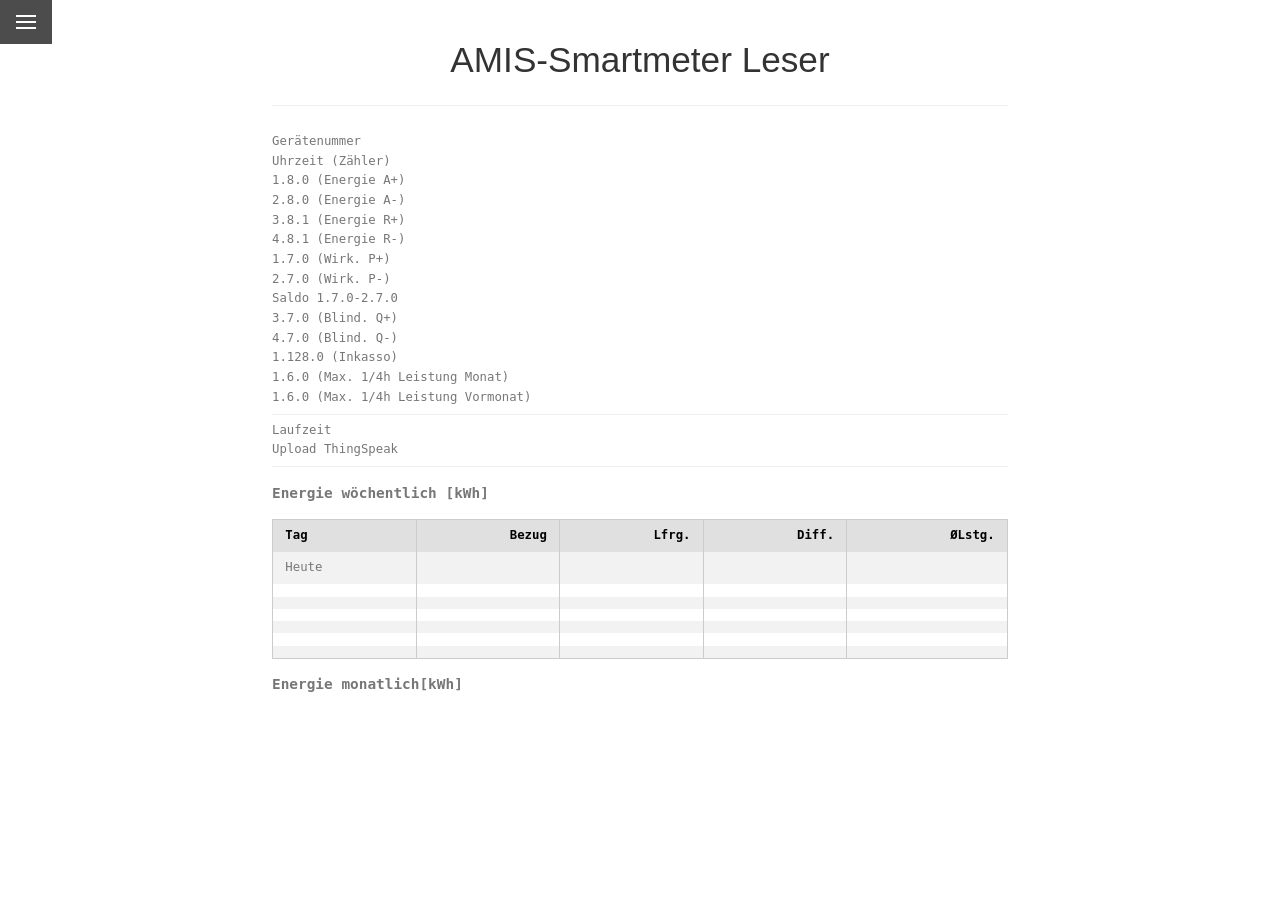
<file: data/index.html>
<!doctype html>
<html lang="de">
<head>
    <!--<meta http-equiv="Content-Security-Policy" content="default-src * 'unsafe-inline' 'unsafe-eval';">-->
    <meta charset="utf-8">
    <meta name="viewport" content="width=device-width, initial-scale=1.0">
    <title>Amis-Reader</title>
    <script src="https://ajax.googleapis.com/ajax/libs/jquery/3.7.1/jquery.min.js"></script>
    <script>
      window.jQuery || document.write('<script src="jquery371slim.js"><\/script>');
    </script>
    <link rel="stylesheet" href="pure-min.css">
    <!--<link rel="stylesheet" href="pure-resp.css">-->
    <link rel="stylesheet" href="amis.css">
    <link rel="icon" type="image/png" href="[data-uri]">
    <style>
.button-dev
{
    background: rgb(146, 146, 147);
    color: black;
    text-shadow: 1;
    float: left;
    width: 300px;
}
.button-restore-general,
.button-restore-wifi,
.button-restore-mqtt,
.button-restore-week,
.button-restore-month,
.button-restore-maxdemandhistory,
.button-restore-maxdemandcurrent
{
    width: 300px;
}
      </style>
</head>
<body>
<div id="layout">  <!--This is the parent `<div>` that contains the menu and the content area :: side-menu.css-->
    <!-- Menu toggle -->
    <!--<a href="#menu" id="menuLink" class="menu-link">-->
    <a id="menuLink" class="menu-link">
        <!-- Hamburger icon -->
        <span></span>
    </a>
    <div id="menu">
        <div class="pure-menu">
            <!--<a class="pure-menu-heading" href="#">Device</a>-->
            <div class="pure-menu-heading menu-header">
                <span name="devicetype">DeviceType</span>
                <button type="button" id="menuPin" class="menu-pin-btn" title="Menü anheften" aria-label="Pin menu">📌</button>
            </div>
            <ul class="pure-menu-list">
                <li class="pure-menu-item"><a class="pure-menu-link" data="panel-home">Zähler</a></li>
                <li class="pure-menu-item menu-graf"><a class="pure-menu-link" data="panel-graf">Grafik</a></li>
                <li class="pure-menu-item"><a class="pure-menu-link" data="panel-log">Log</a></li>
                <li class="pure-menu-item"><a class="pure-menu-link" data="panel-status">Status</a></li>
                <li class="pure-menu-item"><a class="pure-menu-link" data="panel-general">Allgemein</a></li>
                <li class="pure-menu-item"><a class="pure-menu-link" data="panel-emulation">Emulation</a></li>
                <li class="pure-menu-item"><a class="pure-menu-link" data="panel-wifi">WiFi</a></li>
                <li class="pure-menu-item"><a class="pure-menu-link" data="panel-mqtt">MQTT</a></li>
                <li class="pure-menu-item"><a class="pure-menu-link" data="panel-update">Update</a></li>
                <li class="pure-menu-item"><a class="pure-menu-link" data="panel-hist">Versionsinfo</a></li>
                <li class="pure-menu-item menu-developer"><a class="pure-menu-link" data="panel-development-tools">Development</a></li>
                <li class="pure-menu-item menu-developer"><a class="pure-menu-link" data="panel-file-explorer">📁 File Explorer</a></li>
            </ul>
        </div>
    </div>

    <div class="content">  <!--The content `<div>` is where all your content goes.  :: side-menu.css-->
      <div class="panel" id="panel-graf">
        <div id="chart-container" class="chart">
            <br>Daten von ThingSpeak werden geladen...<br>
        </div>
        <div class="pure-g">
          <div class="pure-u-1-2">
            <button class="pure-button button-load" onclick="loadOneChannel();" style="margin-left: 10px;width:160px;">Daten nachladen:</button>
          </div>
          <div class="pure-u-1-2">
          <select style="margin-left: 10px;" id="Loads">
            <option selected="selected" value="1">1 Tag</option>
            <option value="2">2 Tage</option>
            <option value="3">3 Tage</option>
            <option value="4">4 Tage</option>
            <option value="5">5 Tage</option>
            <option value="6">6 Tage</option>
            <option value="7">7 Tage</option>
            <option value="8">8 Tage</option>
            <option value="9">9 Tage</option>
            <option value="10">10 Tage</option>
          </select>
          </div>
        </div>
        <div class="pure-g">
          <div class="pure-u-1-2">
            <button class="pure-button button-graf" style="margin-left:10px;width:160px;">Chart neu laden</button>
          </div>
          <div class="pure-u-1-2">
            <select id="ChannelSelect" style="margin-left: 10px;"></select>
          </div>
        </div>
        <div class="pure-g">
          <label class="pure-u-1-2">Grafikdaten autom. aktualisieren</label>
          <div class="pure-u-1-2 on_off">
            <input id="Update" name="Update" type="checkbox" class="">
          </div>
        </div>
      </div>

      <div class="panel" id="panel-home">
        <div class="header">
            <h1>AMIS-Smartmeter Leser</h1>
            <br>
        </div><br>
        <div class="amis">
            <div class="pure-u-11-24">Gerätenummer</div>
            <div class="pure-u-11-24" name="serialnumber"></div>
            <div class="pure-u-11-24">Uhrzeit (Zähler)</div>
            <div class="pure-u-11-24" name="now"></div>
            <div class="pure-u-11-24">1.8.0 (Energie A+)</div>
            <strong><div class="pure-u-11-24" name="1_8_0" post=" kWh" div="1000"></div></strong>
            <div class="pure-u-11-24">2.8.0 (Energie A-)</div>
            <strong><div class="pure-u-11-24" name="2_8_0" post=" kWh" div="1000"></div></strong>
            <div class="pure-u-11-24">3.8.1 (Energie R+)</div>
            <div class="pure-u-11-24" name="3_8_1" post=" kVarh" div="1000"></div>
            <div class="pure-u-11-24">4.8.1 (Energie R-)</div>
            <div class="pure-u-11-24" name="4_8_1" post=" kVarh" div="1000"></div>
            <div class="pure-u-11-24">1.7.0 (Wirk. P+)</div>
            <strong><div class="pure-u-11-24" name="1_7_0" post=" kW" div="1000"></div></strong>
            <div class="pure-u-11-24">2.7.0 (Wirk. P-)</div>
            <strong><div class="pure-u-11-24" name="2_7_0" post=" kW" div="1000"></div></strong>
            <div class="pure-u-11-24">Saldo 1.7.0-2.7.0</div>
            <strong><div class="pure-u-11-24" id="saldo"></div></strong>
            <div class="pure-u-11-24">3.7.0 (Blind. Q+)</div>
            <div class="pure-u-11-24" name="3_7_0" post=" kVar" div="1000"></div>
            <div class="pure-u-11-24">4.7.0 (Blind. Q-)</div>
            <div class="pure-u-11-24" name="4_7_0" post=" kVar" div="1000"></div>
            <div class="pure-u-11-24">1.128.0 (Inkasso)</div>
            <div class="pure-u-11-24" name="1_128_0"></div>
            <div class="pure-u-11-24">1.6.0 (Max. 1/4h Leistung Monat)</div>
            <strong><div class="pure-u-3-24" name="1_6_0" post=" W"></div></strong>
            <div class="pure-u-8-24" name="1_6_0_ts"></div>
            <div class="pure-u-11-24">1.6.0 (Max. 1/4h Leistung Vormonat)</div>
            <strong><div class="pure-u-3-24" name="1_6_0_vm" post=" W"></div></strong>
            <div class="pure-u-8-24" name="1_6_0_vm_ts"></div>
            <br><hr>
            <div class="pure-u-11-24">Laufzeit</div>
            <div class="pure-u-11-24" name="uptime"></div>
            <div class="pure-u-11-24">Upload ThingSpeak</div>
            <div class="pure-u-11-24" name="things_up"></div>
            <br><hr>
            <h3>Energie wöchentlich [kWh]</h3>
            <div class="pure-u-1">
              <table class="pure-table pure-table-striped" width="100%">
                <thead><tr><th>Tag</th><th align="right">Bezug</th><th align="right">Lfrg.</th><th align="right">Diff.</th><th align="right">ØLstg.</th></tr></thead>
                <Tbody>
                  <tr><td>Heute</td>    <td align="right" id="tdy_in"></td><td align="right" id="tdy_out"></td><td align="right" id="tdy_diff"></td><td align="right" id="perhour_tdy"></td></tr>
                  <tr><td id="wd0"></td><td align="right" id="wd_in0"></td><td align="right" id="wd_out0"></td><td align="right" id="wd_diff0"></td><td align="right" id="perhour_0"></td></tr>
                  <tr><td id="wd1"></td><td align="right" id="wd_in1"></td><td align="right" id="wd_out1"></td><td align="right" id="wd_diff1"></td><td align="right" id="perhour_1"></td></tr>
                  <tr><td id="wd2"></td><td align="right" id="wd_in2"></td><td align="right" id="wd_out2"></td><td align="right" id="wd_diff2"></td><td align="right" id="perhour_2"></td></tr>
                  <tr><td id="wd3"></td><td align="right" id="wd_in3"></td><td align="right" id="wd_out3"></td><td align="right" id="wd_diff3"></td><td align="right" id="perhour_3"></td></tr>
                  <tr><td id="wd4"></td><td align="right" id="wd_in4"></td><td align="right" id="wd_out4"></td><td align="right" id="wd_diff4"></td><td align="right" id="perhour_4"></td></tr>
                  <tr><td id="wd5"></td><td align="right" id="wd_in5"></td><td align="right" id="wd_out5"></td><td align="right" id="wd_diff5"></td><td align="right" id="perhour_5"></td></tr>
                </Tbody>
              </table>
            </div>

            <h3>Energie monatlich[kWh]</h3>
            <div class="pure-u-1">
               <span id="month_table"></span>
            </div>
            <br><br>
        </div>
      </div>

      <div class="panel pure-form" id="panel-status">
        <div class="header">
            <h1>STATUS 🛈</h1>
            <br>
        </div>
        <div class="pure-u-1 pure-u-lg-1-2 state">
            <div class="pure-u-1-2">Chip ID</div>
            <div class="pure-u-11-24"><span class="right" name="chipid" pre="0x"></span></div>
            <div class="pure-u-1-2">Wifi MAC</div>
            <div class="pure-u-11-24"><span class="right" name="status_wifi_mac"></span></div>
            <div class="pure-u-1-2">App name</div>
            <div class="pure-u-11-24"><span class="right" name="app_name"></span></div>
            <div class="pure-u-1-2">Firmware size</div>
            <div class="pure-u-11-24"><span class="right" name="sketchsize" post=" bytes"></span></div>
            <div class="pure-u-1-2">Firmware checksum</div>
            <div class="pure-u-11-24"><span class="right" name="firmware_crc32" pre="0x"></span></div>
            <div class="pure-u-1-2">Free space</div>
            <div class="pure-u-11-24"><span class="right" name="freesize" post=" bytes"></span></div>
            <div class="pure-u-1-2">LITTLE-FS size</div>
            <div class="pure-u-11-24"><span class="right" name="littlefs_size" post=" bytes"></span></div>
            <div class="pure-u-1-2">LITTLE-FS used</div>
            <div class="pure-u-11-24"><span class="right" name="littlefs_used" post=" bytes"></span></div>
            <div class="pure-u-1-2">Max. free block size</div>
            <div class="pure-u-11-24"><span class="right" name="max_free_blocksz" post=" bytes"></span></div>
            <div class="pure-u-1-2">Free heap</div>
            <div class="pure-u-11-24"><span class="right" name="heap_free" post=" bytes"></span></div>
            <div class="pure-u-1-2">Heap fragmentation</div>
            <div class="pure-u-11-24"><span class="right" name="heap_fragment" post=" %"></span></div>
            <div class="pure-u-1-2">Flash speed</div>
            <div class="pure-u-11-24"><span class="right" name="flashspeed" post=" Hz"></span></div>
            <div class="pure-u-1-2">Flash size</div>
            <div class="pure-u-11-24"><span class="right" name="flashsize" post=" bytes"></span></div>
            <div class="pure-u-1-2">Flash mode</div>
            <div class="pure-u-11-24"><span class="right" name="flashmode"></span></div>
            <div class="pure-u-1-2">CPU Frequ.</div>
            <div class="pure-u-11-24"><span class="right" name="cpu" post=" MHz"></span></div>
            <div class="pure-u-1-2">VCC</div>
            <div class="pure-u-11-24"><span class="right" name="vcc"></span><span>mV</span></div>
            <div class="pure-u-1-2">Reset Grund</div>
            <div class="pure-u-11-24"><span class="right" name="reset_reason" post=""></span></div>
        </div>
        <div class="pure-u-1 pure-u-lg-11-24 state">
          <div class="pure-u-1-2"><a href="https://github.com/mgerhard74/amis_smartmeter_reader">App version</a></div>
          <div class="pure-u-11-24"><span class="right" name="version"></span></div>
          <div class="pure-u-1-2">Compiled [UTC]</div>
          <div class="pure-u-11-24"><span class="right" name="app_compiled_time_utc"></span></div>
          <div class="pure-u-1-2">PIO Umgebung</div>
          <div class="pure-u-11-24"><span class="right" name="app_compiled_build_environment"></span></div>
          <div class="pure-u-1-2">Git branch</div>
          <div class="pure-u-11-24"><span class="right" name="app_compiled_git_branch"></span></div>
          <div class="pure-u-1-2">Git version/hash <!-- <br>
            <a href="https://github.com/mgerhard74/amis_smartmeter_reader/commit/($app_compiled_git_hash)">View on Github</a> -->
          </div>
          <div class="pure-u-11-24"><span class="right" name="app_compiled_git_hash"></span></div>
          <div class="pure-u-1-2">SDK version</div>
          <div class="pure-u-11-24"><span class="right" name="sdk"></span></div>
          <div class="pure-u-1-2"><a href="https://github.com/esp8266/Arduino/tree/3.1.2">Core version</a></div>
          <div class="pure-u-11-24"><span class="right" name="core"></span></div>
          <!-- used library versions -->
          <div class="pure-u-1-2">Library <a href="https://registry.platformio.org/libraries/bblanchon/ArduinoJson">ArduinoJson</a></div>
          <!-- https://github.com/bblanchon/ArduinoJson -->
          <div class="pure-u-11-24"><span class="right" name="library_ArduinoJson"></span></div>

          <div class="pure-u-1-2">Library <a href="https://github.com/marvinroger/async-mqtt-client">AsyncMqttClient</a></div>
          <!-- https://registry.platformio.org/libraries/marvinroger/AsyncMqttClient -->
          <div class="pure-u-11-24"><span class="right" name="library_AsyncMqttClient"></span></div>

          <div class="pure-u-1-2">Library <a href="https://github.com/akaJes/AsyncPing">AsyncPing(esp8266)</a></div>
          <div class="pure-u-11-24"><span class="right" name="library_AsyncPing_esp8266"></span></div>

          <div class="pure-u-1-2">Library <a href="https://registry.platformio.org/libraries/esp32async/ESPAsyncTCP">ESPAsyncTCP</a></div>
          <!-- https://github.com/ESP32Async/ESPAsyncTCP -->
          <div class="pure-u-11-24"><span class="right" name="library_ESPAsyncTCP"></span></div>

          <div class="pure-u-1-2">Library <a href="https://registry.platformio.org/libraries/me-no-dev/ESPAsyncUDP">ESPAsyncUDP</a></div>
          <!-- https://github.com/me-no-dev/ESPAsyncUDP/ -->
          <div class="pure-u-11-24"><span class="right" name="library_ESPAsyncUDP"></span></div>

          <div class="pure-u-1-2">Library <a href="https://registry.platformio.org/libraries/esp32async/ESPAsyncWebServer">ESPAsyncWebServer</a></div>
          <!-- https://github.com/ESP32Async/ESPAsyncWebServer -->
          <div class="pure-u-11-24"><span class="right" name="library_ESPAsyncWebServer"></span></div>
        </div>
        <div class="pure-u-1 pure-u-lg-11-24 state">
            <div class="pure-u-1-2">AP-Mode</div>
            <div class="pure-u-11-24"><span name="status_wifi_ap_mode"></span></div>
            <div class="pure-u-1-2">Network</div>
            <div class="pure-u-11-24"><span name="status_wifi_ssid"></span></div>
            <div class="pure-u-1-2">Kanal</div>
            <div class="pure-u-11-24"><span  name="status_wifi_channel"></span></div>
            <div class="pure-u-1-2">RSSI</div>
            <div class="pure-u-11-24"><span name="status_wifi_rssi" post=" dBm"></span></div>
            <div class="pure-u-1-2">BSSID</div>
            <div class="pure-u-11-24"><span name="status_wifi_bssid"></span></div>
            <div class="pure-u-1-2">DHCP</div>
            <div class="pure-u-11-24"><span name="status_wifi_dhcp"></span></div>
            <div class="pure-u-1-2">IP</div>
            <div class="pure-u-11-24"><span name="status_wifi_ip"></span></div>
            <div class="pure-u-1-2">DNS</div>
            <div class="pure-u-11-24"><span name="status_wifi_dns"></span></div>
            <div class="pure-u-1-2">Gateway</div>
            <div class="pure-u-11-24"><span name="status_wifi_gateway"></span></div>
            <div class="pure-u-1-2">Netmask</div>
            <div class="pure-u-11-24"><span name="status_wifi_netmask"></span></div>
            <div class="pure-u-1-2">MQTT Status</div>
            <div class="pure-u-11-24"><span name="mqttStatus"></span></div>
            <div class="pure-u-1-2">Uhrzeit (System)</div>
            <div class="pure-u-11-24"><span name="time"></span></div>
            <div class="pure-u-1-2">Uhrzeit (Zähler)</div>
            <div class="pure-u-11-24"><span name="now"></span></div>
            <div class="pure-u-1-2">Laufzeit</div>
            <div class="pure-u-11-24"><span name="uptime"></span></div>
        </div>

        <!-- Memory / Stack / -->
        <div class="pure-u-1 pure-u-lg-11-24 state menu-developer">
            <!-- Heap free min -->
            <div class="pure-u-1-2">HeapFree-Minimum</div>
            <div class="pure-u-11-24"><span></span></div>
            <div class="pure-u-1-2">Value</div>
            <div class="pure-u-11-24"><span name="heap_value" post=" Bytes"></span></div>
            <div class="pure-u-1-2">File</div>
            <div class="pure-u-11-24"><span name="heap_file"></span></div>
            <div class="pure-u-1-2">Line</div>
            <div class="pure-u-11-24"><span  name="heap_line"></span></div>
            <div class="pure-u-1-2">Func</div>
            <div class="pure-u-11-24"><span  name="heap_func"></span></div>
         </div>
         <div class="pure-u-1 pure-u-lg-11-24 state menu-developer">
            <!-- Max free block min -->
            <div class="pure-u-1-2">Max. free block size-Minimum</div>
            <div class="pure-u-11-24"><span></span></div>
            <div class="pure-u-1-2">Value</div>
            <div class="pure-u-11-24"><span name="maxfreeblock_value" post=" Bytes"></span></div>
            <div class="pure-u-1-2">File</div>
            <div class="pure-u-11-24"><span name="maxfreeblock_file"></span></div>
            <div class="pure-u-1-2">Line</div>
            <div class="pure-u-11-24"><span  name="maxfreeblock_line"></span></div>
            <div class="pure-u-1-2">Func</div>
            <div class="pure-u-11-24"><span  name="maxfreeblock_func"></span></div>
          </div>
          <div class="pure-u-1 pure-u-lg-11-24 state menu-developer">
            <!-- System Stack min -->
            <div class="pure-u-1-2">Stack (System)-Minimum</div>
            <div class="pure-u-11-24"><span></span></div>
            <div class="pure-u-1-2">Free</div>
            <div class="pure-u-11-24"><span name="stack0_value" post=" Bytes"></span></div>
            <div class="pure-u-1-2">File</div>
            <div class="pure-u-11-24"><span name="stack0_file"></span></div>
            <div class="pure-u-1-2">Line</div>
            <div class="pure-u-11-24"><span  name="stack0_line"></span></div>
            <div class="pure-u-1-2">Func</div>
            <div class="pure-u-11-24"><span  name="stack0_func"></span></div>
          </div>
          <div class="pure-u-1 pure-u-lg-11-24 state menu-developer">
            <!-- User Stack min -->
            <div class="pure-u-1-2">Stack (Cont/User)-Minimum</div>
            <div class="pure-u-11-24"><span></span></div>
            <div class="pure-u-1-2">Free</div>
            <div class="pure-u-11-24"><span name="stack1_value" post=" Bytes"></span></div>
            <div class="pure-u-1-2">File</div>
            <div class="pure-u-11-24"><span name="stack1_file"></span></div>
            <div class="pure-u-1-2">Line</div>
            <div class="pure-u-11-24"><span  name="stack1_line"></span></div>
            <div class="pure-u-1-2">Func</div>
            <div class="pure-u-11-24"><span  name="stack1_func"></span></div>
          </div>
          <div class="pure-u-1 pure-u-lg-11-24 state menu-developer">
            <!-- Stack (BearSSL) min -->
            <div class="pure-u-1-2">Stack (BearSSL)-Minimum</div>
            <div class="pure-u-11-24"><span></span></div>
            <div class="pure-u-1-2">Free</div>
            <div class="pure-u-11-24"><span name="stack2_value" post=" Bytes"></span></div>
            <div class="pure-u-1-2">File</div>
            <div class="pure-u-11-24"><span name="stack2_file"></span></div>
            <div class="pure-u-1-2">Line</div>
            <div class="pure-u-11-24"><span  name="stack2_line"></span></div>
            <div class="pure-u-1-2">Func</div>
            <div class="pure-u-11-24"><span  name="stack2_func"></span></div>
        </div>
      </div>

      <div class="panel  pure-form" id="panel-general">
        <div class="header">
            <h1>Allgemein</h1>
            <!--<h3>Current configuration</h3>-->
            <br>
        </div>
        <br>
        <div class="pure-g">
            <label class="pure-u-1-3">Name Gerät:</label>
            <input class="pure-u-2-3 general" type="text" name="devicename" maxlength="32" placeholder="ESP-Device" />
        </div>
            <br>
        <div class="pure-g">
            <label class="pure-u-1-3">Authentifizierung:</label>
            <div class="pure-u-1-3"><input type="checkbox" name="use_auth" id="use_auth" class="general"/></div>
        </div>
        <div class="auth_details">
          <div class="pure-g">
            <label class="pure-u-1-3">Benutzer:</label>
            <input class="pure-u-2-3 general" name="auth_user" maxlength="32" value="Admin"/>
          </div>
          <div class="pure-g">
            <label class="pure-u-1-3">Passwort:</label>
            <input class="pure-u-2-3 general" name="auth_passwd" maxlength="32" type="password" spellcheck="false" />
            <span class="no-select password-reveal"></span>
          </div>
        </div>
        <div class="pure-g">
            <label class="pure-u-1-3">System-Log:</label>
            <div class="pure-u-1-3"><input type="checkbox" name="log_sys" id="log_sys" class="general"/></div>
        </div>
          <br>
        <div style="display:block;">
            <div class="pure-g">
                <label class="pure-u-1-3">Amis-Key:</label>
                <input class="pure-u-2-3 general" type="text" maxlength="32" name="amis_key"/>
            </div>
            <br>
            <div class="pure-g">
                <label class="pure-u-1-3">ThingSpeak-Highcharts aktiv:</label>
                <div class="pure-u-1-3"><input type="checkbox" name="thingspeak_aktiv" id="thingspeak_aktiv" class="general"/></div>
            </div>
            <div class="things_details">
              <div class="pure-g">
                  <label class="pure-u-1-3">Channel ID:</label>
                  <input class="pure-u-2-3 general" type="number" name="channel_id"/>
              </div>
              <div class="pure-g">
                  <label class="pure-u-1-3">Write API Key:</label>
                  <input class="pure-u-2-3 general" type="text" maxlength="16" name="write_api_key"/>
              </div>
              <div class="pure-g">
                  <label class="pure-u-1-3">Read API Key:</label>
                  <input class="pure-u-2-3 general" type="text" maxlength="16" name="read_api_key"/>
              </div>
              <div class="pure-g">
                  <label class="pure-u-1-3">Intervall (sec):</label>
                  <input class="pure-u-2-3 general" type="number" min="30" name="thingspeak_iv"/>
              </div>
                  <hr>
                  <br>
                  Daten für einen zweiten Zähler abrufen:
                  <br><br>
              <div class="pure-g">
                  <label class="pure-u-1-3">Channel ID:</label>
                  <input class="pure-u-2-3 general" type="number" name="channel_id2"/>
              </div>
              <div class="pure-g">
                  <label class="pure-u-1-3">Read API Key:</label>
                  <input class="pure-u-2-3 general" type="text" maxlength="16" name="read_api_key2"/>
              </div>
            </div>
        </div>
        <hr><br>
        <div class="pure-g">
          <label class="pure-u-1-2 ">REST- und MQTT-API</label>
              <select class="pure-u-1-2 general" name="rest_var">
                  <option value="0">Variante 1</option>
                  <option value="1">Variante 2</option>
              </select>
          <div class="pure-u-1 hint">
            Unter http://IP-Nummer/rest kann ein einfaches REST-API abgerufen werden. Die Bezeichner der Felder orientieren sich an den Codes der Register. Hier können zwei Formate gewählt werden:<br>
            Variante 1 mit Punkten im Bezeichner, z.B. "1.8.0", Variante 2 mit Unterstrich, z.B. "1_8_0".<br>
            Diese Einstellungen gelten auch für die per MQTT versendeten Daten!<br>
          </div>
        </div>
        <hr><br>
        <div class="pure-g">
          <div class="pure-u-3-4">Offset für Saldo 1.7.0-2.7.0 (auch negativ!)</div>
          <input class="pure-u-1-4 general" type="number" name="rest_ofs" value="0">
        </div>
        <div class="pure-g">
          <div class="pure-u-3-4">Deadband: Ausgabe von Saldo 0 wenn Saldo zwischen +-</div>
          <input class="pure-u-1-4 general" type="number" name="saldo_deadband" value="0" min="0">
          <div class="pure-u-1 hint">
            Liegt der Saldo 1.7.0-2.7.0 des Zählers innerhalb von +- diesem Wert (in Watt), wird bei Rest, MQTT, ModbusTCP und Shelly-Emulation ein Saldo von 0 ausgegeben. 0 = deaktiviert.
          </div>
        </div>
        <div class="pure-g">
          <div class="pure-u-2-3">Saldo 1.7.0-2.7.0 negieren</div>
          <div class="pure-u-1-3"><input type="checkbox" name="rest_neg" id="rest_neg" class="general"/></div>
          Änderungen hier werden auch ohne Neustart wirksam!
        </div>
        <hr><br>
        <div class="pure-g">
          <div class="pure-u-2-3">Reboot um 0:00 Uhr</div>
          <div class="pure-u-1-3"><input type="checkbox" name="reboot0" id="reboot0" class="general"/></div>
        </div>
        <hr><br>
        <div class="pure-g">
          <div class="pure-u-3-4">"Ein"-Befehl unter x Watt Saldo (zB -250W):</div>
          <input class="pure-u-1-4 general" type="number" name="switch_on" value="0" id="switch_on">
        </div>
        <div class="pure-g">
          <div class="pure-u-3-4">"Aus"-Befehl über x Watt Saldo (zB 25W):</div>
          <input class="pure-u-1-4 general" type="number" name="switch_off" value="0" id="switch_off">
        </div>
        <div class="pure-g">
          <label class="pure-u-1-3">Url Ein:</label>
          <input class="pure-u-2-3 general" type="text" name="switch_url_on" id="switch_url_on" class="general"/>
        </div>
        <div class="pure-g">
          <label class="pure-u-1-3">Url Aus:</label>
          <input class="pure-u-2-3 general" type="text" name="switch_url_off" id="switch_url_off" class="general"/>
        </div>
        <div class="pure-g">
          <div class="pure-u-3-4">Schaltintervall (sec):</div>
          <input class="pure-u-1-4 general" type="number" name="switch_intervall" value="60" min="1" id="switch_intervall">
        </div>
        <hr>
        <div class="pure-g">
          <label class="pure-u-2-3">Developermodus aktiv:</label>
          <div class="pure-u-1-3"><input type="checkbox" name="developerModeEnabled" id="developerModeEnabled" class="general"/></div>
          <div class="pure-u-1 hint">
            Der Developermodus schaltet ein zusätzliches Menü frei, mit dem verschiedene Systembefehle an den Leser gesendet werden können.
          </div>
        </div>
        <div class="pure-g">
          <div class="pure-u-2-3">Webserverdateien aus Image verwenden:</div>
          <div class="pure-u-1-3 "><input type="checkbox" name="webUseFilesFromFirmware" id="webUseFilesFromFirmware" class="runtime"/></div>
          <div class="pure-u-1 hint">
            Es werden die html, css, js, ... Dateien direkt aus der Firmware bereitgestellt.<br>
            Zum Entwickeln der Weboberfläche ist es vernünftig, diese Option auszuschalten.<br>
            <b>Diese Einstellung wird nicht permanent gespeichert und gilt nur bis zum nächsten Reboot!</b>
          </div>
        </div>
        <br>
        <div class="pure-g">
          <div class="pure-u-1-2 pure-u-sm-1-5"><progress id="prgbar_general"></progress></div>
          <div style="min-height: 40px"></div>
        </div>
        <hr>
        <div class="pure-g">
          <div class="pure-u-1">
            <button class="pure-button button-update-general">Übernehmen</button>
            <button class="pure-button button-reboot">Neustart</button>
          </div>
        </div>
      </div>

      <div class="panel pure-form" id="panel-wifi">
        <div class="header">
            <h1>WiFi 📶</h1>
            <h2>Gerätebezeichnung (Hostname) bei "Allgemein" festlegen</h2>
        </div>
        <br>
        <div class="pure-g">
          <label class="pure-u-1-3">SSID:</label>
          <input class="pure-u-2-3 wifi" name="ssid" maxlength="32" type="text"/>
        </div>
        <div class="pure-g">
          <label class="pure-u-1-3">Passwort:</label>
          <input class="pure-u-2-3 wifi" name="wifipassword" maxlength="64" type="password"/>
          <span class="no-select password-reveal"></span>
        </div>

        <div class="pure-g">
          <label class="pure-u-1-3">Kanal:</label>
          <select class="pure-u-2-3 wifi" name="channel">
            <option value="0">auto</option>
            <option value="1">1 (2412 Mhz)</option>
            <option value="2">2 (2417 Mhz)</option>
            <option value="3">3 (2422 Mhz)</option>
            <option value="4">4 (2427 Mhz)</option>
            <option value="5">5 (2432 Mhz)</option>
            <option value="6">6 (2437 Mhz)</option>
            <option value="7">7 (2442 Mhz)</option>
            <option value="8">8 (2447 Mhz)</option>
            <option value="9">9 (2452 Mhz)</option>
            <option value="10">10 (2457 Mhz)</option>
            <option value="11">11 (2462 Mhz)</option>
            <option value="12">12 (2467 Mhz)</option>
            <option value="13">13 (2472 Mhz)</option>
          </select>
        </div>

        <div class="pure-g">
          <label class="pure-u-1-3 ">DHCP</label>
          <div class="pure-u-2-3 on_off"><input type="checkbox" name="dhcp" id="dhcp" class="wifi" /></div>
        </div>
        <div class="wifi_details">
          <div class="pure-g">
            <label class="pure-u-1-3">Static IP:</label>
            <input class="pure-u-2-3 wifi" name="ip_static" maxlength="15" type="text"/>
          </div>
          <div class="pure-g">
            <label class="pure-u-1-3">Netmask:</label>
            <input class="pure-u-2-3 wifi" name="ip_netmask" maxlength="15" type="text"/>
          </div>
          <div class="pure-g">
            <label class="pure-u-1-3">Gateway:</label>
            <input class="pure-u-2-3 wifi" name="ip_gateway" maxlength="15" type="text"/>
          </div>
          <div class="pure-g">
            <label class="pure-u-1-3">Nameserver:</label>
            <input class="pure-u-2-3 wifi" name="ip_nameserver" maxlength="15" type="text"/>
          </div>
        </div>
        <div class="pure-g">
          <label class="pure-u-1-3">RF-Power:</label>
          <input class="pure-u-1-3 wifi" name="rfpower" type="number" min="0" max="21" placeholder="0..21dBm"/>
          <span class="pure-u-1-3">&nbsp;&nbsp;dBm</span>
        </div>
        <div class="pure-g">
          <label class="pure-u-1-3">MDNS</label>
          <div class="pure-u-2-3 on_off"><input type="checkbox" name="mdns" class="wifi" /></div>
          <!--<div class="pure-u-1 pure-u-sm-3-5"></div>-->
          <!--<div class="pure-u-1 pure-u-sm-1-5"></div>-->
          <div class="pure-u-1 hint">
              Wenn der Browser / das BS MDNS unterstützen, kann dieses Gerät unter "<span name="devicename" class="wifi"></span>.local" erreicht werden.
              Das Verfahren ist auch als Bonjour bekannt.
          </div>
        </div>
        <div class="pure-g">
          <label class="pure-u-1-3 ">WiFi Sleep Mode zulassen</label>
          <div class="pure-u-2-3 on_off"><input type="checkbox" name="allow_sleep_mode" id="allow_sleep_mode" class="wifi" /></div>
          <div class="pure-u-1 hint">
            Bei WLAN-Verbindungsproblemen/-abbrüchen kann es helfen, den Sleep Mode zu deaktivieren. Bei ausgeschaltetem Sleep Mode wechselt das Wifi-Modul nicht in den Stromsparmodus.
          </div>
        </div>
        <!-- meks ping -->
        <div class="pure-g">
          <label class="pure-u-1-3 ">Neustart bei Ping-Fehler</label>
          <div class="pure-u-2-3 on_off"><input type="checkbox" name="pingrestart_do" id="pingrestart_do" class="wifi" /></div>
          <div class="pure-u-1 hint">
            Pingt alle INTERVALL Sekunden die angegebene IP. Nach MAX FEHLER wird ein Neustart ausgelöst.
          </div>
        </div>
        <div class="pure-g">
          <label class="pure-u-1-3">IP:</label>
          <input class="pure-u-2-3 wifi" name="pingrestart_ip" maxlength="15" type="text"/>
        </div>
        <div class="pure-g">
          <label class="pure-u-1-3">Intervall:</label>
          <input class="pure-u-1-3 wifi" name="pingrestart_interval" type="number" min="60" max="3600" placeholder="60"/>
          <span class="pure-u-1-3">&nbsp;&nbsp;Sekunden</span>
        </div>
        <div class="pure-g">
          <label class="pure-u-1-3">max. Fehler:</label>
          <input class="pure-u-1-3 wifi" name="pingrestart_max" type="number" min="1" max="60" placeholder="3"/>
        </div>
        <div class="pure-g">
          <div class="pure-u-1 pure-u-sm-1-5"><progress id="prgbar_wifi"></progress></div>
          <div style="min-height:40px"></div>
        </div>
        <div class="pure-g">
          <div class="pure-u-1">
            <button class="pure-button button-update-wifi">Übernehmen</button>
            <button class="pure-button button-reboot">Neustart</button>
          </div>
        </div>
        <hr>
        <div class="pure-g">
          <label class="pure-u-1 pure-u-sm-1-5">WiFi-Scan</label>
          <div class="pure-u-1 pure-u-sm-4-5"><span name="stations"></span></div>
        </div>
      </div>

<div class="panel  pure-form" id="panel-emulation">
        <div class="header">
            <h1>Smart Meter Emulationen</h1>
            <br>
        </div>
        <br>
        <div class="pure-g">
          <label class="pure-u-2-3">Modbus Smartmeter Emulation aktiv:</label>
          <div class="pure-u-1-3 "><input type="checkbox" name="smart_mtr" id="smart_mtr" class="general"/></div>
          <div class="pure-u-1 hint">
            Unter IP-Nummer:502 ist eine Modbus Smartmeter Emulation verfügbar zum Abruf der ins Netz gelieferten/bezogenen Leistung.
            Verwendbar zB für Einspeiselimit.
          </div>
        </div>
        <hr><br>
        <div class="pure-g">
          <label class="pure-u-2-3">Shelly Smartmeter Emulation (UDP) aktiv:</label>
          <div class="pure-u-1-3 "><input type="checkbox" name="shelly_smart_mtr_udp" id="shelly_smart_mtr_udp" class="general"/></div>
          <div class="pure-u-1 hint">
            Eine Shelly Smartmeter Emulation auf Basis "RPC over UDP" wird aktiviert (nicht die Rest-Schnittstelle). Balkonspeicher vom Type B2500 (z.B. Marstek Saturn...) verwenden diese Methode für die Nulleinspeisung.
          </div>
        </div>
        <div class="pure-g">
          <label class="pure-u-2-3">Shelly Smartmeter Emulation (HTTP) aktiv:</label>
          <div class="pure-u-1-3 "><input type="checkbox" name="shelly_smart_mtr_http" id="shelly_smart_mtr_http" class="general"/></div>
          <div class="pure-u-1 hint">
            Eine Shelly Smartmeter Emulation auf Basis "RPC over HTTP" wird aktiviert: Der Reader beantwortet unter seiner normalen Webserver-Adresse zusätzlich
            <code>/shelly</code> sowie <code>/rpc/&lt;Methode&gt;</code> (z.B. <code>/rpc/EM.GetStatus</code>) und meldet sich per mDNS als Shelly im Netzwerk an.
            Das brauchen Speicher, die den Shelly selbst im Netzwerk suchen und dann per HTTP abfragen (z.B. Solakon One, Hoymiles, Anker).
            <br>
            Hinweis: Dafür wird der mDNS-Responder benötigt und daher automatisch gestartet, auch wenn mDNS in den WLAN-Einstellungen deaktiviert ist.
          </div>
        </div>
        <div class="pure-g shelly_details_http">
          <label class="pure-u-2-3">&nbsp;&nbsp;&rarr; Shelly-Namen als mDNS-Hostnamen verwenden:</label>
          <div class="pure-u-1-3 "><input type="checkbox" name="shelly_smart_mtr_http_hostname" id="shelly_smart_mtr_http_hostname" class="general"/></div>
          <div class="pure-u-1 hint">
            Nur wirksam, wenn die HTTP Emulation aktiv ist.
            Manche Speicher lösen den Shelly-Namen direkt auf, statt dem angekündigten Diensteintrag zu folgen. Dafür meldet sich der Reader dann unter
            <code>&lt;Shelly-Name&gt;.local</code> (z.B. <code>ShellyPro3EM-8C4F0044B70B.local</code>) &mdash; <code>&lt;Gerätename&gt;.local</code> ist dann nicht mehr auflösbar,
            weil der ESP8266 nur einen einzigen mDNS-Hostnamen führen kann. Über die IP-Adresse ist der Reader in beiden Fällen wie gewohnt erreichbar,
            und als Dienst wird er weiterhin unter dem Gerätenamen angekündigt.
            <br>
            Normalerweise nicht nötig: Der angekündigte Diensteintrag verweist auf <code>&lt;Gerätename&gt;.local</code>, und das ist auflösbar.
            Nur einschalten, wenn der Speicher den Reader sonst nicht findet.
          </div>
        </div>
        <div class="pure-g shelly_details">
          <label class="pure-u-1-2 ">Shelly Version</label>
              <select class="pure-u-1-2 general" name="shelly_smart_mtr_udp_device_index" id="shelly_smart_mtr_udp_device_index">
                  <option value="0">Shelly Pro EM-50 (Port 2223)</option>
                  <option value="1">Shelly EM Gen3 (Port 2222)</option>
                  <option value="2">Shelly Pro 3EM (Port 2220)</option>
                  <option value="3">Shelly Pro 3EM (Port 1010, Firmware Version <=224)</option>
              </select>
          <div class="pure-u-1 hint">
            Es gibt mehrere Shelly's die ähnlich arbeiten und emuliert werden können. Bei Verwendung von Shelly Pro 3EM: Ist die Firmware der Batterie <= 224, den entsprechenden Eintrag wählen.
            Der in den Klammern angegebene UDP Port muss per UDP Broadcast im Netzwerk/Router weitergeleitet werden können.
            Die Auswahl gilt für beide Emulationen (UDP und HTTP), bei HTTP legt sie fest, als welches Gerät sich der Reader im Netzwerk meldet.
            <br>
          </div>
        </div>
        <div class="pure-g shelly_details">
          <div class="pure-u-3-4">Offset des übermittelten Saldo (in Watt):</div>
          <input class="pure-u-1-4 general" type="number" name="shelly_smart_mtr_udp_offset" value="0" id="shelly_smart_mtr_udp_offset">
          <div class="pure-u-1 hint">
            Kann negativ sein.
            <br>
          </div>
        </div>
        <div class="pure-g shelly_details">
            <label class="pure-u-1-2">Shelly Hardware ID (optional)</label>
            <input class="pure-u-1-2 general" name="shelly_smart_mtr_udp_hardware_id_appendix" type="text" id="shelly_smart_mtr_udp_hardware_id_appendix" maxlength="16"/>
            <div class="pure-u-1 pure-u-sm-2-5 hint">
                Wenn nicht definiert, wird - so wie beim Originalgerät - automatisch eine ID auf Basis der MAC-Adresse generiert.
            </div>
        </div>
        <div class="pure-g">
          <div class="pure-u-1 pure-u-sm-1-5"><progress id="prgbar_emulation"></progress></div>
          <div style="min-height:40px"></div>
        </div>
        <div class="pure-g">
          <div class="pure-u-1">
            <button class="pure-button button-update-emulation">Übernehmen</button>
            <button class="pure-button button-reboot">Neustart</button>
          </div>
        </div>
      </div>

      <div class="panel pure-form" id="panel-mqtt">
          <div class="header">
              <h1>MQTT</h1>
              <h2>Einen MQTT broker im lokalen Netzwerk definieren.</h2>
          </div>
          <br>
          <div class="pure-g">
              <label class="pure-u-1-2">MQTT aktiv:</label>
              <div class="pure-u-1-2 "><input type="checkbox" name="mqtt_enabled" id="mqtt_enabled" class="mqtt"/></div>
          </div>
          <div class="mqtt_details">
            <div class="pure-g">
                <label class="pure-u-1-2">MQTT Broker</label>
                <input class="pure-u-1-2 mqtt" name="mqtt_broker" type="text" placeholder="IP or address of your broker" />
            </div>
            <div class="pure-g">
                <label class="pure-u-1-2">MQTT Port</label>
                <input class="pure-u-1-2 mqtt" name="mqtt_port" type="number" min="1" max="65535" value="1883" />
            </div>
            <div class="pure-g">
                <label class="pure-u-1-2">MQTT User</label>
                <input class="pure-u-1-2 mqtt" name="mqtt_user" type="text" placeholder="Frei lassen wenn kein Benutzer definiert ist" autocomplete="off" />
            </div>
            <div class="pure-g">
                <label class="pure-u-1-2">MQTT Passwort</label>
                <input class="pure-u-1-2 mqtt" name="mqtt_password" type="password" placeholder="Frei lassen wenn kein Passwort definiert ist" autocomplete="new-password" spellcheck="false" />
                <span class="no-select password-reveal"></span>
            </div>
            <div class="pure-g">
                <label class="pure-u-1-2">MQTT Client ID</label>
                <input class="pure-u-1-2 mqtt" name="mqtt_clientid" type="text"/>
                <div class="pure-u-1 pure-u-sm-2-5 hint">
                    Wenn nicht definiert, wird automatisch eine ID generiert
                </div>
            </div>
            <div class="pure-g">
                <label class="pure-u-1-2">MQTT QoS</label>
                <select class="pure-u-1-2 mqtt" name="mqtt_qos">
                    <option value="0">0: At most once</option>
                    <option value="1">1: At least once</option>
                    <option value="2">2: Exactly once</option>
                </select>
            </div>
            <div class="pure-g">
                <label class="pure-u-1-2">MQTT Retain</label>
                <div class="pure-u-1-2"><input type="checkbox" name="mqtt_retain" class="mqtt"/></div>
            </div>
            <div class="pure-g">
                <label class="pure-u-1-2">MQTT Publish-Intervall/Keep Alive</label>
                <input class="pure-u-1-4 mqtt" type="number" name="mqtt_keep" min="1" max="3600" value="30"/>
                <span class="pure-u-1-4">&nbsp;&nbsp;sec</span>
                <div class="pure-u-1 hint">
                    Die publish-Message wird im definierten Intervall gesendet.
                </div>
            </div>
            <div class="pure-g">
              <label class="pure-u-1-2">MQTT publish:</label>
              <input class="pure-u-1-2 mqtt" name="mqtt_pub" type="text"/>
            </div>
            <!--<div class="pure-g">-->
              <!--<label class="pure-u-1 pure-u-sm-1-5">MQTT subscribe:</label>-->
              <!--<input class="pure-u-1 pure-u-sm-2-5 mqtt" name="mqtt_sub" type="text"/>-->
            <!--</div>-->
            <div class="pure-g">
              <label class="pure-u-1-2">MQTT Last Will:</label>
              <input class="pure-u-1-2 mqtt" name="mqtt_will" type="text"/>
            </div>
            <div class="pure-g">
                <label class="pure-u-1-2">MQTT Home Assistant Discovery:</label>
                <div class="pure-u-1-2"><input type="checkbox" name="mqtt_ha_discovery" class="mqtt"/></div>
            </div>
          </div>
          <hr>
          <div class="pure-g">
            <div class="pure-u-1 pure-u-sm-1-5"><progress id="prgbar_mqtt"></progress></div>
            <div style="min-height:40px"></div>
          </div>
          <div class="pure-g">
            <div class="pure-u-1">
              <button class="pure-button button-update-mqtt">Übernehmen</button>
              <button class="pure-button button-reboot">Neustart</button>
            </div>
          </div>
      </div>

      <div class="panel pure-form" id="panel-update">
          <div class="header">
              <h1>Software-Update ♺</h1>
              <!--<h4>Configure your NTP (Network Time Protocol) servers and local configuration to keep your device time up to the second for your location.</h4>-->
            <br>
          </div>
          <br><br>
          <div class="pure-g">
            <label class="pure-u-1">Konfig speichern:</label>
            <input class="pure-u-1" type="text" name="konfigname" placeholder="File Extension: *.amis" >
            <!--<div class="pure-u-1 pure-u-sm-1-24"></div>-->
            <button class="pure-button  button-savekonfig pure-u-1 pure-u-sm-2-24">Save</button>
            <div class="pure-u-1 hint">
              Das Setup und die Wochen- und Monatsliste werden abgespeichert.
            </div>
          </div>
          <hr>
          <h2>Dateien hochladen</h2>
          <!--<br>-->
          <div class="pure-g">
              <label class="pure-u-1-5">Datei:</label>
              <input class="pure-u-4-5" name="filename" type="text" readonly />
          </div>
          <div class="pure-g">
            <div class="pure-u-1 pure-u-sm-1-5"><progress id="prgbar_update"></progress></div>
            <div style="min-height:40px"></div>
          </div>
          <div class="pure-g">
              <button class="pure-button button-upgrade-browse">Auswahl</button>
              <div class="pure-u-1-24"></div>
              <button class="pure-button button-upgrade">Update</button>
              <div class="pure-u-1-24"></div>
              <button class="pure-button button-reboot">Neustart</button>
          </div>
          <input name="upgrade" type="file" style="display:none;"/>
          <br><hr>
          <h2>Daten wiederherstellen nachdem ein File *.amis geladen wurde</h2>
          <div class="pure-u-1 pure-u-sm-4-5 hint">
            Die Daten zur Wiederherstellung werden beim Button-Click zum Amis-Reader gesendet, dort vorhandene Daten
            werden sofort überschrieben!
          </div>
          <div class="pure-g">
              <button class="pure-button button-restore-general">Allgemein</button>
              <div class="pure-u-1 "></div>
              <button class="pure-button button-restore-wifi">WiFi</button>
              <div class="pure-u-1"></div>
              <button class="pure-button button-restore-mqtt">MQTT</button>
              <div class="pure-u-1"></div>
              <button class="pure-button button-restore-week">Wochenliste</button>
              <div class="pure-u-1"></div>
              <button class="pure-button button-restore-month">Monatsliste</button>
              <div class="pure-u-1"></div>
              <button class="pure-button button-restore-maxdemandhistory">MaxDemand-History</button>
              <div class="pure-u-1"></div>
              <button class="pure-button button-restore-maxdemandcurrent">MaxDemand-Current</button>
          </div>
      </div>

      <div class="panel amis" id="panel-log">
          <div class="header">
              <h1>LOG 🗊</h1>
              <!--<h2> style="color:#555;">-->
              <h2>Ereignisse anzeigen</h2>
          </div>
          <br>
          <div class="pure-g">
            <div class="pure-u-2-5"><span name="page"></span></div>
          </div>
          <div class="pure-g">
              <div class="pure-u-1 log"><span class="terminal" name="loglines"></span></div>
              <!--<div class=""><span class="terminal" name="loglines"></span></div>-->
          </div>
          <br>
          <div class="pure-g">
            <button class="pure-button button-log-prev">Seite -</button>
            <div class="pure-u-1-24"></div>
            <button class="pure-button button-log-next">Seite +</button>
            <div class="pure-u-1-24"></div>
            <button class="pure-button button-log-clear">Log löschen</button>
          </div>
          <br>
          <div class="pure-g">
            <div class="pure-u-1-3">Wochendaten</div>
            <div class="pure-u-1-3"><button class="pure-button button-hist_clear">Löschen</button></div>
          </div>
          <div class="pure-g">
            <div class="pure-u-1-3">Monatsdaten</div>
            <div class="pure-u-1-3"><button class="pure-button button-hist_clear2">Löschen</button></div>
          </div>
      </div>
      <div class="panel" id="panel-hist">
          <div class="header">
              <h1>Versionsinfo</h1>
          </div>
          <br>
          <div class="pure-g hist">
            <div class="pure-u-1">
              <h3>Version 1.7.0</h3>
              Überarbeitung des Speichern von Reboots ausgelöst durch Ausnahmen.<br>
              Daten von der seriellen Schnittstelle werden öfters abgeholt, um Overflows zu vermeiden.<br>
              <h3>Version 1.6.9</h3>
              Upgrade ESPAsyncWebServer von 3.6.0 to 3.6.2.<br>
              Korrektur Import historischer Viertelstundenhöchstverbrauchswerte: Der Siemens Zähler speichert die Höstwerte mit Ende der Viertelstunde, AMIS-Leser jedoch mit dem Beginn.<br>
              <h3>Version 1.6.8</h3>
              Verbesserung Webseite, siehe auch <a href="https://github.com/mgerhard74/amis_smartmeter_reader/pull/80">PR #80</a> (Danke Klaus)<br>
              <h3>Version 1.6.7</h3>
              Neue Einstellung "Deadband" für den Saldo 1.7.0-2.7.0 (Einstellungen/Allgemein, Standard 0 = deaktiviert).<br>
              - Liegt der vom Zähler gelieferte Saldo innerhalb von +- dem eingestellten Wert (in Watt), wird bei Rest, MQTT, ModbusTCP und der Shelly-Emulation ein Saldo von 0 ausgegeben.<br>
              - Offset und Negierung werden in diesem Fall nicht angewendet.<br>
              - Alle anderen Funktionen (z.B. Schaltvorgang, Weboberfläche, Grafik) verwenden weiterhin den tatsächlichen Saldo des Zählers.<br>
              <h3>Version 1.6.6-dev1</h3>
              Überarbeitung der Viertelstundenhöchstverbrauchswerte - Daten aus v1.6.5 werden <b>NICHT</b> übernommen.<br>
              Viertelstundenwerte werden an den Web-Client nur bei Änderungen ausgegeben.<br>
              Beim Backup/Restore werden die Viertelstundenwerte gespeichert/wiederhergestellt.<br>
              Lesen des Verrechnungsdatensatzes aus dem Zähler (EXPERIMENTELL).<br>
              - Im Verrechnungsdatensatz stecken historische Zählerdaten von über einem Jahr.<br>
              - Der Leser kann aktuell darauf nur mit 300 Baud zugreifen - das Lesen dauert etwa 5-6 Minuten.<br>
              - Erstellen der "Monatstabelle" aus diesen Daten möglich (Derzeit nur im Developmentbereich).<br>
              - Erstellen der "Maximalen Viertelstundenwerte" aus diesen Daten möglich (Derzeit nur im Developmentbereich).<br>
              FileExplorer unter /fexplorer.html (als Hilfe für Entwickler).<br>
              Update ArduinoJson von 6.21.5 auf 6.21.6.<br>
              <h3>Version 1.6.5</h3>
              Weitere Stabilitätsverbesserungen eingefügt.<br>
              Upload des littelfs entfernt (wird nicht mehr benötigt).<br>
              Alle Webzugriffe honorieren nun Username/Passwort.<br>
              Falls noch keine Uhrzeit gesetzt ist, wird diese beim Webzugriff mit der des Browsers synchronisiert.<br>
              Höchster Viertelstundenverbrauch aktuelles Monat und Vormonat:<br>
              In der Weboberfläche, Rest und MQTT wird nun ein aus 1.8.0 errechneter höchster Viertelstundenverbrauch angezeigt bzw übertragen. (Rest und MQTT: 1.6.0 und 1.6.0_vm). Die Daten werden in der Datei /max_1_6_0_w gespeichert: Feld 1 Monat (2026*12+10=24322 für November 2026), Feld 2 1.6.0 und Feld 3 1.6.0_vm.<br>
              Achtung: Bei einem Lesekopf Neustart könnten 2 Viertelstunden nicht berücksichtigt werden.<br>
              Webseitenaufrufe führen nicht mehr zum Reboot bei zu knappem Speicher<br>
              <h3>Version 1.6.4</h3>
              Von GH Copilot vorgeschlagene Stabilitätsverbesserungen umgesetzt.<br>
              <h3>Version 1.6.3</h3>
              Shelly Emulation auch per HTTP inkl. Ankündigung per mDNS (<code>/shelly</code>, <code>/rpc/&lt;Methode&gt;</code>) für Speicher, die den Shelly selbst im Netzwerk suchen (z.B. Solakon One, Hoymiles, Anker) <a href="https://github.com/mgerhard74/amis_smartmeter_reader/issues/36">Issue #36</a><br>
              <h3>Version 1.6.2</h3>
              Fix für Internetausfall in Verbindung mit aktivem Thingspeak Upload <a href="https://github.com/mgerhard74/amis_smartmeter_reader/issues/64">Issue #64</a><br>
              <h3>Version 1.6.1</h3>
              Logging verringert:<br>
              - Uhrzeitsyncronisation wird nur geloggt, wenn Differenz größer als eine Sekunde.<br>
              - MQTT, ThingSpeak und WiFi: Es werden nur 2 Fehlversuche im Log protokolliert.<br>
              <h3>Version 1.6.0</h3>
              Fix von <a href="https://github.com/mgerhard74/amis_smartmeter_reader/issues/57">Issue #57</a>: MQTT Connection unstable since 1.5.9<br>
              Failsafe-Mode: Wenn der Leser innerhalb von 90 Sekunden 5 Mal rebootet wird er in den Failsafe-Mode gebracht.<br>
              - Dabei erstellt er einen WiFi Accesspoint (SSID=AMIS_FAILSAFE, IP=192.168.4.1).
              - In diesem Modus kann man nur eine neue Firmware aufspielen (<a href="http://192.168.4.1/">http://192.168.4.1/</a>).<br>
              - Der Firmware-Dateiname muss mit "firmware" beginnen und mit ".bin" enden.<br>
              - Von außen ist diese Modus am Blinken im 2-Sekunden-Takt zu erkennen.<br>
              - Spätestens nach 5 Minuten rebootet das System wieder und das Spiel beginnt von vorne.<br>
              - Details: siehe <a href="https://github.com/mgerhard74/amis_smartmeter_reader/pull/48">PR #48</a> (Danke Karl)<br>
              <h3>Version 1.5.9</h3>
              Beim MQTT publish wird die Uhrzeit wieder richtig ausgegeben.<br>
              Wifi, MQTT und ThingSpeak: Verbindungsversuche werden nach 3 Fehlschlägen nicht mehr protokolliert.<br>
              ThingSpeak Upload prüft vor dem Senden jetzt wirklich, ob überhaupt eine Netzwerkverbindung besteht. ;-)<br>
              Shellysimulator wird vor einem Reboot bzw während eines Updates gestoppt.<br>
              Systemaufraufe ausgelagert, um den internen Speicher und Stack zu schonen. Das sollte mehr Stabilität bringen.<br>
              Detailanzeige Speicher- und Stackverbrauch im Developer-Mode.<br>
              Update ArduinoJson von 5.13.4 auf 6.21.1.<br>
              Update AsyncMqttClient auf die aktuelle development Version.<br>
              <h3>Version 1.5.8</h3>
              Im AP-Modus (wenn Jumper gesetzt), wird nun zumindest der AMIS-Key gelesen, damit der Zähler auch einfach "nur" im AP-Modus betrieben werden kann.<br>
              Webserverdateien werden direkt aus der Firmware übertragen und nicht mehr im Filesystem abgelegt. Das sollte Probleme mit dem Bowser Cache beseitigen.<br>
              Bei der WiFi Verbindung kann der Kanal gewählt werden.<br>
              In der Auflistung vorhandener WLANs werden die MAC Adressen der Gegenstelle (BSSID) angezeigt.<br>
              Anzeige des Logs verbessert. Ev Browsercache löschen notwendig.<br>
              Zählersyncronisation verbessert.<br>
              MQTT Verbindungsversuche nur wenn WiFi Verbindung vorhanden.<br>
              ThingSpeak Upload prüft vor dem Senden, ob überhaupt eine Netzwerkverbindung besteht.<br>
              Zur besseren Fehleranalyse werden mehr Exceptioninformationen gespeichert.<br>
              <h3>Version 1.5.7</h3>
              <a href="https://github.com/mgerhard74/amis_smartmeter_reader/issues/41">Issue #41</a>: Bug beim Start des Lesers behoben. (IP per DHCP)<br>
              Einfache Shelly Emulation für die Marstek B2500 Speicherbatterie. Details auf Github (<a href="https://github.com/mgerhard74/amis_smartmeter_reader/pull/42">pull request #42</a>, danke Karl für die Mitarbeit)<br>
              <h3>Version 1.5.5</h3>
              Im AP-Modus (wenn Jumper gesetzt), werden außer dem Leser und dem Webserver keine zusätzlichen Dienste gestartet. Es werden auch keine Konfigurationen gelesen.<br>
              Dies soll verhindern, dass durch Fehlkonfigurationen, der Leser in einer Dauer-Reboot-Schleife hängt und nicht mehr über Webinterface konfigurierbar ist.<br>
              Die blaue Led blinkt nun wie folgt:<br>
              * Im AP-Modus: alle 0,5 Sekunden<br>
              * Wenn WiFi nicht verbunden: alle 0,125 Sekunden<br>
              * Wenn WiFi verbunden: alle 4 Sekunden ein kurzes blitzen<br>
              Bei MQTT können nun auch Hostnamen (FQDN) verwendet werden.<br>
              Logging überarbeitet.<br>
              Entwicklungswerkzeuge hinzugefügt.<br>
              <h3>Version 1.5.4</h3>
              ModbusTCP: Korrektur Saldo, wenn Erzeugung > Verbrauch<br>
              <h3>Version 1.5.3</h3>
              Weitere Sourcecode Überarbeitung.<br>
              github workflows für Prüfung (cpplint) und automatisierte builds aktiviert.<br>
              Exceptiondumps um Informationen erweitert.<br>
              Details auf Github (<a href="https://github.com/mgerhard74/amis_smartmeter_reader/pull/30">pull request #30</a>, danke Stefan für die Mitarbeit)
              <br>
              <h3>Version 1.5.2</h3>
              Bei einer Exception (Neustart wegen Fehler) wird eine minimale Dumpinformation in das Verzeichnis "/crashes" geschrieben.<br>
              MQTT Anbindung überarbeitet, vernünftige Defaultwerte verwendet<br>
              Einstellung, ob Webserverdaten aus dem Firmwareimage verwendet werden sollen im Menü Allgemein.<br>
              Fixing: Anzeige der Spannung VCC auf der Statusseite.<br>
              Sourcecode weiter aufgeräumt.<br>
              Details auf Github (<a href="https://github.com/mgerhard74/amis_smartmeter_reader/pull/29">pull request #29</a>, danke Stefan für die Mitarbeit)
              <br>
              <h3>Version 1.5.1</h3>
              ESPAsyncWebserver auf Version 3.6.0 upgedatet<br>
              Webserverinhalt ist nun in der Firmware enthalten (kein manuelles Update der html,.... Dateien mehr nötig)<br>
              Aktivierbares Developer-Menü eingebaut<br>
              Maintainer- &amp; Developer-Optionen (wieder) eingebaut.<br>
              Den Sourcecode weiter modularisiert und aufgeräumt.
              Details auf Github (<a href="https://github.com/mgerhard74/amis_smartmeter_reader/pull/28">pull request #28</a>, danke Stefan für die Mitarbeit)
              <br>
              <h3>Version 1.5.0</h3>
              ESPAsyncTCP auf Version 2.0.0 upgedatet<br>
              MODBUS (Smartmeter) Simulation neu implementiert.<br>
              Vorbelegung & Wertebeschränkung in der Weboberfläche verbessert<br>
              Den Sourcecode weiter modularisiert und aufgeräumt.<br>
              Details auf Github (<a href="https://github.com/mgerhard74/amis_smartmeter_reader/pull/25">pull request #25</a>, danke Stefan für die Mitarbeit)
              <br>
              <h3>Version 1.4.6</h3>
              Die Gerätenummer/Seriennummer des Zählers wird nun ausgelesen.<br>
              Begonnen, den Sourcecode zu modularisieren und aufzuräumen.
              <br>
              <h3>Version 1.4.5</h3>
              Home Assistant MQTT Discovery Support hinzugefügt, Details auf Github (<a href="https://github.com/mgerhard74/amis_smartmeter_reader/pull/23">pull request #23</a>, danke Daniel für die Mitarbeit)
              <br>
              <h3>Version 1.4.4</h3>
              Ausgabe der Zeit (Sekunden ab 1.1.1970) des Smartmeters in der REST und MQTT-Schnittstelle
              <br>
              <h3>Version 1.4.2/1.4.3</h3>
              Bugfix Durchschnittsleistung Energie wöchentlich; Bugfix Thingspeak Upload
              <br>
              <h3>Version 1.4.1</h3>
              Bugfix Durchschnittsleistung Energie wöchentlich
              <br>
              <h3>Version 1.4.0</h3>
              Verbesserungen in der Wifi Verbindung: Einstellbarer Wifi Sleep-Mode; Konfigurierbarer Ping Neustart (Netzwerk-Watchdog)<br>
              Codebereinigungen. Danke an Github User <a href="https://github.com/meks007">meks007</a> für die Mitarbeit.
              <br>
              <h3>Version 1.3.1</h3>
              Für den HTTP Schaltvorgang kann ein Schaltintervall eingestellt werden. Erst nach dieser Zeit wird eine erneute Prüfung für einen Schaltvorgang durchgeführt. Für den Saldowert des Schaltvorgangs wird der Mittelwert der letzten 5 Sekunden herangezogen.<br>
              Leerzeichen im MQTT Username sind nun möglich.
              <br>
              <h3>Version 1.3.0</h3>
              Täglicher reboot um 0:00 Uhr kann in Allgemein aktiviert werden.<br>
              Ein Verbraucher kann nun direkt über eine Wifi Steckdose geschalten werden. Die Steckdose muss über einen http Aufruf schaltbar sein - zB Tasmota kompatible Steckdosen.<br>
              zB: Verbraucher hat 500Watt Leistungsaufnahme. "Ein" unter -500Watt (Einspeisung), "Aus" über 10Watt (Bezug). Schaltvorgang alle 5sec.<br>
              <h3>Version 1.2.9</h3>
              Per ModbusTCP kann nur auch direkt die Adresse 40097 für den Saldo (32Bit sw. float) abgefragt werden.<br>
              <h3>Version 1.2.8</h3>
              Diverse kleine Verbesserungen (Webserverzugriff). Details auf Github (<a href="https://github.com/mgerhard74/amis_smartmeter_reader/pull/2">pull request #2</a>) <br>
              <h3>Version 1.2.7</h3>
              * Amis-Reader fungiert als Smartmeter-Emulator per Modbus-TCP auf Port 502.<br>
              Funktioniert mit Gen24. Stark vereinfacht auf das tatsächliche Fxxxxxs-Polling.
              Es wird nur der Wert AC-Power korrekt behandelt, der Rest ist Fake!
              Reicht aber zB für korrekte dyn. Einspeisebegrenzung.<br>
              * Alle Einstellungen und die gespeicherten Wochen- und Monatsdaten können in eine Konfigurationsdatei geschrieben und natürlich
              auch wieder eingelesen werden. Da die Datei im Format JSON vorliegt, ist auch denkbar diese zu editieren.
              <br>
              <h3>Version 1.2.6</h3>
              Plausibilitätsprüfung wird auch auf Datenexport zu Thingspeak, MQTT und REST angewendet.
              <br>
              <h3>Version 1.2.5</h3>
              Plausibilitätsprüfung der Zählerdaten musste eingeführt werden, weil sonst das neue File für die Monatsdaten total zugemüllt wird.
              Falls das schon passiert ist, den Amis-Reader ohne Kontakt zum Zähler in Betrieb nehmen und versuchen, die Monatsdaten im Menüpunkt Log zu löschen.
              <br>
              <h3>Version 1.2.4</h3>
              * Neu eingeführt wurde eine Liste der monatlichen Energiewerte Bezug und Lieferung, diese wird unterhalb der Wochentagswerte dargestellt. Bitte bedenken, dass bei der Inbetriebnahme bzw. nach einem Update die momentanen Zählerstände als Ausgangswert der Datenaufzeichnung für den laufenden Monat gelten. Erst der Folgemonat wird zur Gänze erfasst.
              <br>
              * Die Ausgabe der Zählerregister per MQTT sieht jetzt genau so aus wie die Ausgabe per HTML/rest, es gelten auch die selben Einstellungen für das Format, welches unter "Allgemein/REST- und MQTT-API" getroffen wird.
              <br>
              <h3>Version 1.2.3</h3>
              Verbesserungen der Datenauswertung:<br>
              Der Saldo (Bezug - Lieferung) wird in der Grafik dargestellt. Diese Berechnung funktioniert auch für ältere Daten, da sie erst zur Laufzeit durchgeführt wird.<br>
              Das Rest-API wurde um diesen Saldo erweitert, was für Anwendungen die den Überschuß benötigen vorteilhaft ist. Siehe Einstellungen/Algemein.
              <h3>Version 1.2.2</h3>
              ThingsPeak ändert wieder einmal sein API, MQTT wird auf Secure MQTT umgestellt. Da der dafür notwendige Aufwand für einen ESP8266 ziemlich hoch ist, werden die Daten jetzt per HTTP gesendet.
              Kleine Bugs behoben.
              Update betrifft firmware.bin, index.html.
              <br>
              <h3>Version 1.2.1</h3>
              Bug in der Entschlüsselung behoben. Work-around in cust.js entfernt. Danke Andreas B.
              Update betrifft also firmware.bin, index.html und cust.js.
              <br>
              <h3>Version 1.2.0</h3>
              Neues Filesystem LittleFs eingeführt. Leider gehen dadurch alle Konfigurations- und Logdateien verloren.
              Kleine Bugs behoben.
              <br>
              <h3>Version 1.1.5</h3>
              Antwort auf rest-Anfrage ist gesperrt, so lange Zähler nicht synchron ist.
              <br>
              <h3>Version 1.1.4</h3>
              Alle Web-Dateien werden vom lokalen Server bereitgestellt, d.h. kein Nachladen aus externen Quellen ist notwendig. Ausnahme: Chart-Grafik, aber dazu ist grundsätzlich eine Internetverbindung notwendig.
              <br>
              Logdatei und Log-Anzeige: übersteigt die Grösse der Logdatei ca. 1000 Zeilen, dann wird sie gelöscht und neu erzeugt. Der Seitenabruf wurde verbessert wegen Timeout-Problemen.
              <br>
              <h3>Version 1.1.3</h3>
              Leerzeichen in SSID erlaubt.
              Einige HTML-Bugs bereinigt.
              <br>
              <h3>Version 1.1.2</h3>
              Saldo 1.7.0 - 2.7.0 wird angezeigt.<br>
              Die Energie-History wurde ergänzt und zeigt jetzt auch die Lieferung und den Saldo per Tag an.
              <br>
              <h3>Version 1.1.1</h3>
              Einführung Versionsinfo.<br>
              Bugfix MQTT.<br>
              Die blaue LED leuchtet jetzt dauernd, sobald eine Verbindung zu einem Router (Access-Point) aufgebaut ist.<br>
              Wenn das Modul selbst als Access-Point auftritt (Jumper gesetzt), blinkt die LED. Die Netzwerkkennung (SSID) ist dann "ESP8266_AP",
              die Verbindung kann unter 192.168.4.1 aufgebaut werden.<br>
              <h3>Version 1.1.0</h3>
              Der Datenabruf von ThingSpeak musste geändert werden, weil die bisherige Methhode mit jsonp nicht mehr unterstützt wird.
              Durch die Änderung des API können sehr restriktive Webbrowser u.U. keine Daten mehr abrufen.<br>
              Die gesamte Oberfläche wurde neu gestaltet, im Hintergrund laufen jetzt alle Vorgänge asynchron ab. Die Betriebssicherheit
              sollte dadurch noch besser werden.
            </div>
          </div>
      </div>

      <div class="panel" id="panel-development-tools">
        <div class="header">
          <h1>Development Tools</h1>
          <h2>Hilfsmittel für Entwickler</h2>
        </div>
        <br>
        <h2>AmisReader File Explorer</h2>
        <p><button class="pure-button button-dev button-open-fexplorer" title="Datei-Explorer öffnen">📁 Explorer</button></p><br>
        <hr>
        <h2>Commands</h2>
        <p><button class="pure-button button-dev button-dev-tools-button1">Websock-Send-Command-Button1</button></p><br>
        <p><button class="pure-button button-dev button-dev-tools-button2">Websock-Send-Command-Button2</button></p><br>
        <p><button class="pure-button button-dev button-dev-cmd-factory-reset-reboot">Factory Reset & Reboot</button></p><br>
        <p><button class="pure-button button-dev button-dev-cmd-test">Websock-Send-Command: 'test'</button></p><br>
        <p><button class="pure-button button-dev button-dev-cmd-ls">Websock-Send-Command: 'ls'</button></p><br>
        <p><button class="pure-button button-dev button-dev-cmd-clear">Websock-Send-Command: 'clear'</button></p><br>
        <hr>
        <h2>Serielle</h2>
        <p><button class="pure-button button-dev button-dev-dump-reader-serial-on">Logging SerialRx: On</button></p><br>
        <p><button class="pure-button button-dev button-dev-dump-reader-serial-off">Logging SerialRx: Off</button></p><br>
        <p><button class="pure-button button-dev button-dev-dump-reader-serial-clear">Logging SerialRx: File leeren</button></p><br>
        <p>Dumpfile <a href="/serialRxDump.bin">serialRxDump.bin</a> herunterladen</p><br>
        <hr>
        <h2>Verrechnungsdatensatz</h2>
        <button class="pure-button button-dev button-refresh-billingdataset">Daten vom Zähler auslesen</button><br>
        <p>Aktuell:</p>
        <a href="/billingdata.txt" target="_blank" id="billingdataset_link"></a> <span id="billingdataset_modified"></span><br>
        <p><button class="pure-button button-dev button-create-mon-from-billingdataset">Historische Monatsdaten erstellen</button></p><br>
        <p><button class="pure-button button-dev button-create-maxdemand-from-billingdataset">Historische 1/4h Werte erstellen</button></p><br>
        <hr>
        <h2>Json senden</h2>
        <p><textarea id="dev-text-json" rows="5" cols="132">{ "command" : "ls" }</textarea></p>
        <p><button class="pure-button button-dev button-dev-send-json">Senden</button></p><br>
        <hr>
        <h2>Logfile</h2>
        <p><a href="/eventlog.json" target=”_blank”>Logfile /eventlog.json<a></p>
        <p><a href="/eventlog.prev1.json" target=”_blank”>Logfile - 1 /eventlog.prev1.json<a></p>
        <p><a href="/eventlog.prev2.json" target=”_blank”>Logfile - 2 /eventlog.prev2.json<a></p>
        <hr>
        <h2>Configs</h2>
        <p><a href="/config_general" target=”_blank”>Konfiguration /config_general<a></p>
        <p><a href="/config_wifi" target=”_blank”>Konfiguration /config_wifi<a></p>
        <p><a href="/config_mqtt" target=”_blank”>Konfiguration /config_mqtt<a></p>
        <hr>
        <h2>Upgrade</h2>
        <p><a href="/upgrade">Link zur Upgrade-Site<a></p><br>
        <hr>
        <h2>Webdevelopment</h2>
        <p><button class="pure-button button-dev button-dev-remove-webdeveloper-files">Webserver Dateien löschen</button></p><br>
        <hr>
        <h2>Exceptions</h2>
        <p><button class="pure-button button-dev button-dev-remove-exceptiondumpsall">Delete all saved dumps</button></p><br>
        <hr>
        <h2>Exception Playground</h2>
        <p><button class="pure-button button-dev button-dev-cmd-raise-exception1">Div by Zero</button></p><br>
        <p><button class="pure-button button-dev button-dev-cmd-raise-exception2">Read nullptr</button></p><br>
        <p><button class="pure-button button-dev button-dev-cmd-raise-exception3">Write nullptr</button></p><br>
        <p><button class="pure-button button-dev button-dev-cmd-raise-exception4">Unaligned read</button></p><br>
        <p><button class="pure-button button-dev button-dev-cmd-raise-exception5">Unaligned write</button></p><br>
        <p><button class="pure-button button-dev button-dev-cmd-raise-exception6">Hardware WDT</button></p><br>
        <p><button class="pure-button button-dev button-dev-cmd-raise-exception7">Software WDT</button></p><br>
        <p><button class="pure-button button-dev button-dev-cmd-raise-exception8">assert(1 == 0);</button></p><br>
        <p><button class="pure-button button-dev button-dev-cmd-raise-exception9">abort();</button></p><br>
        <p><button class="pure-button button-dev button-dev-cmd-raise-exception10">panic();</button></p><br>
        <p><button class="pure-button button-dev button-dev-cmd-raise-exception11">std::terminate();</button></p><br>
        <p><button class="pure-button button-dev button-dev-cmd-raise-exception12">asm volatile('break 1, 15;');</button></p><br>
        <br>
      </div> <!-- end of panel-development-tools -->

    </div>
</div>

<!--<script src="chart.js"></script>-->
<script src="cust.js"></script>

<!-- vim:set ts=2 et: -->
</body>
</html>
</file>
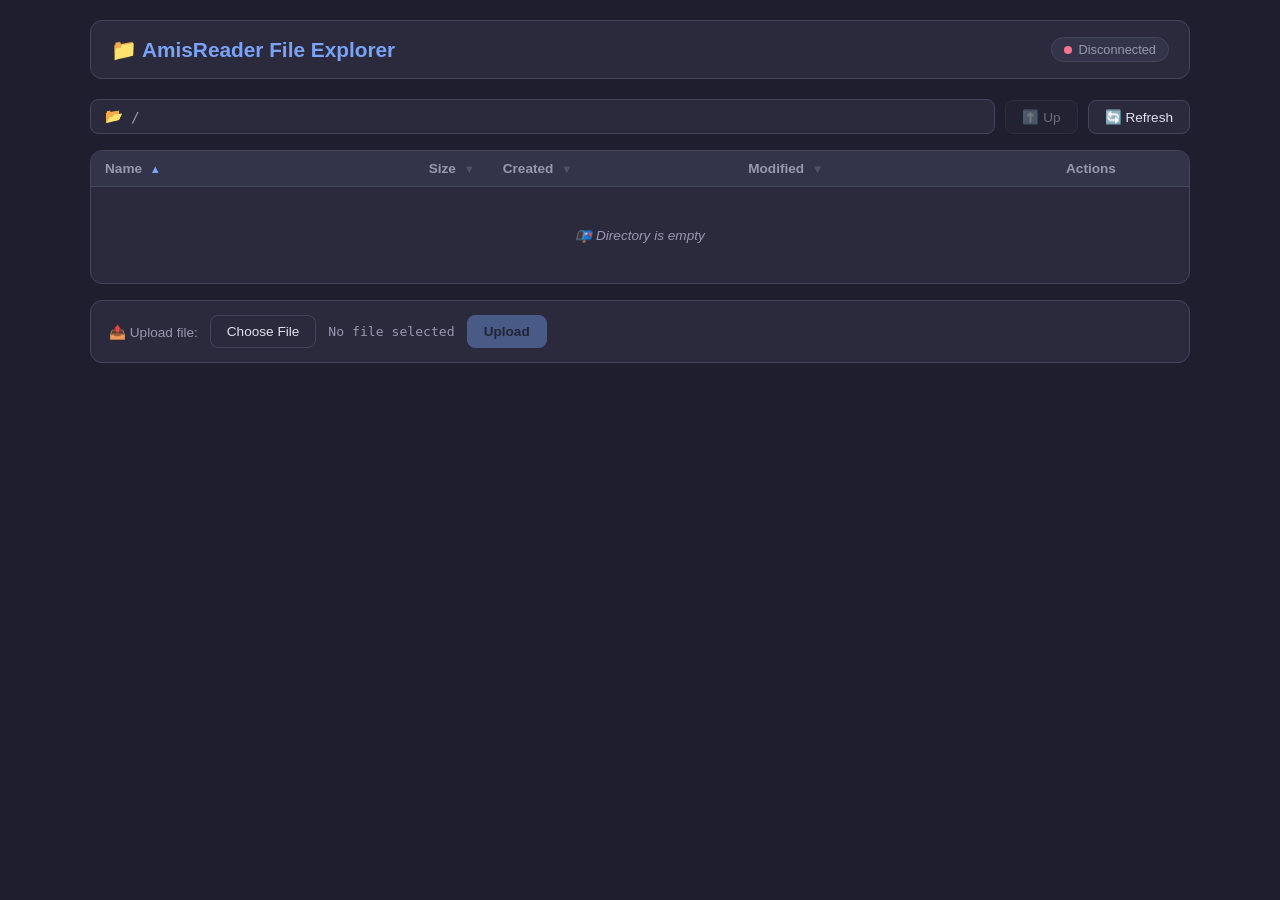
<file: data/fexplorer.html>
<!DOCTYPE html>
<html lang="en">
<head>
<meta charset="UTF-8">
<meta name="viewport" content="width=device-width, initial-scale=1.0">
<title>AmisReader File Explorer</title>
<link rel="icon" type="image/svg+xml" href="data:image/svg+xml,%3Csvg xmlns='http://www.w3.org/2000/svg' viewBox='0 0 32 32'%3E%3Crect width='32' height='32' rx='6' fill='%231e1e2e'/%3E%3Cpath d='M5 10a2 2 0 012-2h7l2 3h9a2 2 0 012 2v11a2 2 0 01-2 2H7a2 2 0 01-2-2z' fill='%237aa2f7'/%3E%3Ccircle cx='16' cy='17' r='3' fill='%231e1e2e'/%3E%3Cpath d='M11 24c0-2.8 2.2-5 5-5s5 2.2 5 5' stroke='%231e1e2e' stroke-width='1.8' fill='none'/%3E%3C/svg%3E">
<style>
  :root {
    --bg: #1e1e2e;
    --surface: #2a2a3c;
    --surface2: #33334a;
    --border: #44445c;
    --text: #e0e0f0;
    --text-dim: #9898b0;
    --accent: #7aa2f7;
    --accent-hover: #9bb8ff;
    --danger: #f7768e;
    --success: #9ece6a;
    --warning: #e0af68;
  }

  * { box-sizing: border-box; margin: 0; padding: 0; }

  body {
    font-family: 'Segoe UI', -apple-system, BlinkMacSystemFont, 'Roboto', sans-serif;
    background: var(--bg);
    color: var(--text);
    min-height: 100vh;
    padding: 20px;
  }

  .container {
    max-width: 1100px;
    margin: 0 auto;
  }

  header {
    display: flex;
    align-items: center;
    justify-content: space-between;
    flex-wrap: wrap;
    gap: 12px;
    margin-bottom: 20px;
    padding: 16px 20px;
    background: var(--surface);
    border-radius: 12px;
    border: 1px solid var(--border);
  }

  header h1 {
    font-size: 1.3rem;
    font-weight: 600;
    color: var(--accent);
  }

  .status-badge {
    display: inline-flex;
    align-items: center;
    gap: 6px;
    font-size: 0.8rem;
    padding: 4px 12px;
    border-radius: 20px;
    background: var(--surface2);
    color: var(--text-dim);
    border: 1px solid var(--border);
  }

  .status-badge .dot {
    width: 8px;
    height: 8px;
    border-radius: 50%;
    background: var(--danger);
    transition: background 0.3s;
  }

  .status-badge.connected .dot {
    background: var(--success);
    box-shadow: 0 0 6px var(--success);
  }

  .toolbar {
    display: flex;
    align-items: center;
    gap: 10px;
    flex-wrap: wrap;
    margin-bottom: 16px;
  }

  .path-bar {
    display: flex;
    align-items: center;
    gap: 8px;
    flex: 1;
    min-width: 200px;
    background: var(--surface);
    border: 1px solid var(--border);
    border-radius: 8px;
    padding: 8px 14px;
    font-family: 'Consolas', 'Monaco', monospace;
    font-size: 0.9rem;
    color: var(--text-dim);
    overflow: hidden;
    white-space: nowrap;
    text-overflow: ellipsis;
  }

  .path-bar .path-text {
    overflow: hidden;
    text-overflow: ellipsis;
    direction: rtl;
    text-align: left;
  }

  .btn {
    display: inline-flex;
    align-items: center;
    gap: 6px;
    padding: 8px 16px;
    border: 1px solid var(--border);
    border-radius: 8px;
    background: var(--surface);
    color: var(--text);
    font-size: 0.85rem;
    font-family: inherit;
    cursor: pointer;
    transition: all 0.15s;
    white-space: nowrap;
  }

  .btn:hover:not(:disabled) {
    background: var(--surface2);
    border-color: var(--accent);
    color: var(--accent-hover);
  }

  .btn:disabled {
    opacity: 0.4;
    cursor: not-allowed;
  }

  .btn.primary {
    background: var(--accent);
    border-color: var(--accent);
    color: #1a1a2e;
    font-weight: 600;
  }

  .btn.primary:hover:not(:disabled) {
    background: var(--accent-hover);
    border-color: var(--accent-hover);
    color: #1a1a2e;
  }

  .btn.primary:disabled {
    opacity: 0.4;
  }

  .btn.danger {
    color: var(--danger);
    border-color: var(--danger);
  }

  .btn.danger:hover:not(:disabled) {
    background: var(--danger);
    color: #1a1a2e;
  }

  .file-table-wrap {
    background: var(--surface);
    border: 1px solid var(--border);
    border-radius: 12px;
    overflow: auto;
    position: relative;
  }

  table {
    width: 100%;
    border-collapse: collapse;
    font-size: 0.85rem;
    min-width: 650px;
  }

  thead {
    position: sticky;
    top: 0;
    z-index: 2;
  }

  thead th {
    background: var(--surface2);
    padding: 10px 14px;
    text-align: left;
    font-weight: 600;
    color: var(--text-dim);
    border-bottom: 1px solid var(--border);
    cursor: pointer;
    user-select: none;
    white-space: nowrap;
    transition: color 0.15s;
  }

  thead th:hover {
    color: var(--accent);
  }

  thead th .sort-arrow {
    display: inline-block;
    margin-left: 4px;
    font-size: 0.7rem;
    opacity: 0.3;
    transition: opacity 0.15s;
  }

  thead th.sorted .sort-arrow {
    opacity: 1;
    color: var(--accent);
  }

  thead th.col-size,
  thead th.col-actions {
    text-align: right;
  }

  thead th.col-created,
  thead th.col-modified {
    text-align: left;
  }

  thead th.col-actions {
    text-align: center;
    cursor: default;
  }

  thead th.col-actions:hover {
    color: var(--text-dim);
  }

  tbody tr {
    border-bottom: 1px solid var(--border);
    transition: background 0.1s;
  }

  tbody tr:last-child {
    border-bottom: none;
  }

  tbody tr:hover {
    background: var(--surface2);
  }

  tbody td {
    padding: 9px 14px;
    white-space: nowrap;
  }

  td.col-name {
    font-family: 'Consolas', 'Monaco', monospace;
    max-width: 340px;
    overflow: hidden;
    text-overflow: ellipsis;
  }

  td.col-name .file-icon {
    display: inline-block;
    width: 18px;
    text-align: center;
    margin-right: 6px;
    font-size: 1rem;
  }

  td.col-name .name-link {
    color: var(--text);
    text-decoration: none;
    cursor: pointer;
  }

  td.col-name .name-link:hover {
    color: var(--accent);
    text-decoration: underline;
  }

  td.col-name .name-link.dir-link {
    color: var(--accent);
    font-weight: 600;
  }

  td.col-name .name-link.dir-link:hover {
    color: var(--accent-hover);
  }

  td.col-type {
    color: var(--text-dim);
    font-size: 0.8rem;
    text-align: center;
    width: 50px;
  }

  td.col-size {
    text-align: right;
    font-family: 'Consolas', 'Monaco', monospace;
    color: var(--text-dim);
    font-size: 0.82rem;
    width: 100px;
  }

  td.col-created,
  td.col-modified {
    text-align: left;
    font-family: 'Consolas', 'Monaco', monospace;
    color: var(--text-dim);
    font-size: 0.82rem;
    width: 170px;
  }

  td.col-actions {
    text-align: center;
    width: 90px;
    white-space: nowrap;
  }

  td.col-actions .btn-icon + .btn-icon {
    margin-left: 4px;
  }

  .btn-icon {
    display: inline-flex;
    align-items: center;
    justify-content: center;
    width: 28px;
    height: 28px;
    border: 1px solid transparent;
    border-radius: 6px;
    background: transparent;
    color: var(--text-dim);
    font-size: 0.9rem;
    cursor: pointer;
    transition: all 0.15s;
    padding: 0;
  }

  .btn-icon:hover {
    background: rgba(247, 118, 142, 0.15);
    color: var(--danger);
    border-color: var(--danger);
  }

  .btn-icon.btn-download:hover {
    background: rgba(122, 162, 247, 0.15);
    color: var(--accent);
    border-color: var(--accent);
  }

  .empty-msg {
    text-align: center;
    padding: 40px 20px;
    color: var(--text-dim);
    font-style: italic;
  }

  .loading-overlay {
    position: absolute;
    inset: 0;
    background: rgba(30, 30, 46, 0.7);
    display: flex;
    align-items: center;
    justify-content: center;
    border-radius: 12px;
    z-index: 5;
  }

  .spinner {
    width: 32px;
    height: 32px;
    border: 3px solid var(--border);
    border-top-color: var(--accent);
    border-radius: 50%;
    animation: spin 0.7s linear infinite;
  }

  @keyframes spin {
    to { transform: rotate(360deg); }
  }

  /* Upload section */
  .upload-section {
    margin-top: 16px;
    display: flex;
    align-items: center;
    gap: 12px;
    flex-wrap: wrap;
    padding: 14px 18px;
    background: var(--surface);
    border: 1px solid var(--border);
    border-radius: 12px;
  }

  .upload-section label {
    font-size: 0.85rem;
    color: var(--text-dim);
    white-space: nowrap;
  }

  .file-input-wrap {
    position: relative;
    overflow: hidden;
    display: inline-block;
  }

  .file-input-wrap input[type="file"] {
    position: absolute;
    left: -9999px;
  }

  .file-name-display {
    font-family: 'Consolas', 'Monaco', monospace;
    font-size: 0.82rem;
    color: var(--text-dim);
    max-width: 250px;
    overflow: hidden;
    text-overflow: ellipsis;
    white-space: nowrap;
  }

  .upload-progress {
    display: none;
    align-items: center;
    gap: 8px;
    font-size: 0.82rem;
    color: var(--accent);
  }

  .upload-progress.active {
    display: inline-flex;
  }

  .progress-bar-wrap {
    width: 120px;
    height: 6px;
    background: var(--surface2);
    border-radius: 3px;
    overflow: hidden;
  }

  .progress-bar {
    height: 100%;
    background: var(--accent);
    width: 0%;
    transition: width 0.2s;
    border-radius: 3px;
  }

  /* Toast notifications */
  .toast-container {
    position: fixed;
    bottom: 24px;
    right: 24px;
    display: flex;
    flex-direction: column;
    gap: 8px;
    z-index: 1000;
    pointer-events: none;
  }

  .toast {
    padding: 12px 18px;
    border-radius: 8px;
    font-size: 0.85rem;
    background: var(--surface2);
    border: 1px solid var(--border);
    color: var(--text);
    box-shadow: 0 4px 20px rgba(0,0,0,0.4);
    animation: slideIn 0.25s ease-out;
    pointer-events: auto;
    max-width: 350px;
  }

  .toast.success { border-color: var(--success); color: var(--success); }
  .toast.error { border-color: var(--danger); color: var(--danger); }
  .toast.info { border-color: var(--accent); color: var(--accent); }

  @keyframes slideIn {
    from { transform: translateX(100%); opacity: 0; }
    to { transform: translateX(0); opacity: 1; }
  }

  @keyframes fadeOut {
    from { opacity: 1; }
    to { opacity: 0; }
  }

  .toast.removing {
    animation: fadeOut 0.25s ease-in forwards;
  }

  /* Modal */
    .modal-overlay {
      position: fixed;
      inset: 0;
      background: rgba(0,0,0,0.6);
      display: none;
      align-items: center;
      justify-content: center;
      z-index: 500;
      /* backdrop-filter entfernt — war die Ursache für die Verzögerung */
      opacity: 0;
      transition: opacity 0.15s ease-out;
    }

    .modal-overlay.active {
      display: flex;
      opacity: 1;
    }

.modal {
  background: var(--surface);
  border: 1px solid var(--border);
  border-radius: 14px;
  padding: 24px;
  max-width: 400px;
  width: 90%;
  box-shadow: 0 10px 40px rgba(0,0,0,0.5);
  animation: modalIn 0.15s ease-out;
  will-change: transform, opacity;
}

@keyframes modalIn {
  from { transform: scale(0.95); opacity: 0; }
  to { transform: scale(1); opacity: 1; }
}

  .modal h3 {
    margin-bottom: 12px;
    color: var(--danger);
    font-size: 1.05rem;
  }

  .modal p {
    font-size: 0.9rem;
    color: var(--text-dim);
    margin-bottom: 20px;
    line-height: 1.5;
  }

  .modal p .filename {
    font-family: 'Consolas', 'Monaco', monospace;
    color: var(--text);
    font-weight: 600;
    word-break: break-all;
  }

  .modal-actions {
    display: flex;
    gap: 10px;
    justify-content: flex-end;
  }

  @media (max-width: 700px) {
    body { padding: 10px; }
    header { padding: 12px 14px; }
    header h1 { font-size: 1.05rem; }
    .btn { padding: 7px 12px; font-size: 0.8rem; }
    .path-bar { font-size: 0.8rem; padding: 7px 10px; }
    td.col-created, th.col-created { display: none; }
  }
</style>
</head>
<body>
<div class="container">

  <header>
    <h1>📁 AmisReader File Explorer</h1>
    <div class="status-badge" id="statusBadge">
      <span class="dot"></span>
      <span id="statusText">Disconnected</span>
    </div>
  </header>

  <div class="toolbar">
    <div class="path-bar" id="pathBar">
      <span>📂</span>
      <span class="path-text" id="pathText">/</span>
    </div>
    <button class="btn" id="btnUp" title="Go up one directory">⬆️ Up</button>
    <button class="btn" id="btnRefresh" title="Refresh file list">🔄 Refresh</button>
  </div>

  <div class="file-table-wrap" id="tableWrap">
    <table id="fileTable">
      <thead>
        <tr>
          <th class="col-name" data-sort="name">Name <span class="sort-arrow">▼</span></th>
          <!-- <th class="col-type" data-sort="type">Type <span class="sort-arrow">▼</span></th> -->
          <th class="col-size" data-sort="size">Size <span class="sort-arrow">▼</span></th>
          <th class="col-created" data-sort="created">Created <span class="sort-arrow">▼</span></th>
          <th class="col-modified" data-sort="modified">Modified <span class="sort-arrow">▼</span></th>
          <th class="col-actions">Actions</th>
        </tr>
      </thead>
      <tbody id="fileTableBody">
        <tr><td colspan="5" class="empty-msg">Connecting…</td></tr>
      </tbody>
    </table>
  </div>

  <div class="upload-section">
    <label>📤 Upload file:</label>
    <div class="file-input-wrap">
      <button class="btn" id="btnChooseFile">Choose File</button>
      <input type="file" id="fileInput">
    </div>
    <span class="file-name-display" id="fileNameDisplay">No file selected</span>
    <button class="btn primary" id="btnUpload" disabled>Upload</button>
    <div class="upload-progress" id="uploadProgress">
      <div class="progress-bar-wrap">
        <div class="progress-bar" id="progressBar"></div>
      </div>
      <span id="progressText">0%</span>
    </div>
  </div>

</div>

<!-- Delete confirmation modal -->
<div class="modal-overlay" id="deleteModal">
  <div class="modal">
    <h3>⚠️ Confirm Delete</h3>
    <p>Are you sure you want to delete <span class="filename" id="deleteFileName"></span>?<br>This action cannot be undone.</p>
    <div class="modal-actions">
      <button class="btn" id="btnCancelDelete">Cancel</button>
      <button class="btn danger" id="btnConfirmDelete">Delete</button>
    </div>
  </div>
</div>

<div class="toast-container" id="toastContainer"></div>

<script>
(function() {
  'use strict';

  // ============================================================
  // CONFIG
  // ============================================================
  const WS_URL = (location.protocol === 'https:' ? 'wss://' : 'ws://') + location.host + '/ws';
  const HTTP_BASE = location.origin;
  const RECONNECT_DELAY = 3000;

  // ============================================================
  // STATE
  // ============================================================
  const state = {
    ws: null,
    connected: false,
    currentPath: '/',
    entries: [],          // { name, type ('F'|'D'), size, created, modified }
    sortKey: 'name',
    sortAsc: true,
    pendingRequests: new Map(),  // id -> { resolve, reject, timer }
    requestCounter: 0,
    reconnectTimer: null,
    selectedFile: null,
    heartbeatTimer: null,
  };

  // ============================================================
  // DOM REFERENCES
  // ============================================================
  const $ = (id) => document.getElementById(id);
  const dom = {
    statusBadge: $('statusBadge'),
    statusText: $('statusText'),
    pathText: $('pathText'),
    fileTableBody: $('fileTableBody'),
    tableWrap: $('tableWrap'),
    btnUp: $('btnUp'),
    btnRefresh: $('btnRefresh'),
    btnChooseFile: $('btnChooseFile'),
    btnUpload: $('btnUpload'),
    fileInput: $('fileInput'),
    fileNameDisplay: $('fileNameDisplay'),
    uploadProgress: $('uploadProgress'),
    progressBar: $('progressBar'),
    progressText: $('progressText'),
    deleteModal: $('deleteModal'),
    deleteFileName: $('deleteFileName'),
    btnCancelDelete: $('btnCancelDelete'),
    btnConfirmDelete: $('btnConfirmDelete'),
    toastContainer: $('toastContainer'),
    thead: document.querySelector('#fileTable thead'),
  };

  // ============================================================
  // UTILITIES
  // ============================================================
  function generateId() {
    // 4 Zeichen Counter (base36) + 8 Zeichen Zufall (base36) = 12 Zeichen
    // Bleibt sicher unter 16 Byte, kollisionssicher genug für parallele Requests
    const counter = (++state.requestCounter % 1679616).toString(36).padStart(4, '0');
    const random = Math.floor(Math.random() * 2821109907456).toString(36).padStart(8, '0');
    return counter + random; // immer 12 Zeichen
  }

  function formatSize(bytes) {
    if (bytes === 0) return '0 B';
    if (bytes < 1024) return bytes + ' B';
    if (bytes < 1024 * 1024) return (bytes / 1024).toFixed(1) + ' KiB';
    return (bytes / (1024 * 1024)).toFixed(2) + ' MiB';
  }

  function formatTimestamp(ts) {
    if (ts === null || ts === undefined) return '—';
    // ESP timestamps are unix epoch seconds
    const d = new Date(ts * 1000);
    if (isNaN(d.getTime())) return '—';
    const pad = (n) => String(n).padStart(2, '0');
    return d.getFullYear() + '-' + pad(d.getMonth() + 1) + '-' + pad(d.getDate()) +
           ' ' + pad(d.getHours()) + ':' + pad(d.getMinutes()) + ':' + pad(d.getSeconds());
  }

  function escapeHtml(str) {
    const div = document.createElement('div');
    div.textContent = str;
    return div.innerHTML;
  }

  function escapeAttr(str) {
    return String(str)
      .replace(/&/g, '&amp;')
      .replace(/</g, '&lt;')
      .replace(/>/g, '&gt;')
      .replace(/"/g, '&quot;')
      .replace(/'/g, '&#39;');
  }

  function encodePath(path) {
    return path.split('/').map(encodeURIComponent).join('/');
  }

  function joinPath(dir, name) {
    if (dir.endsWith('/')) return dir + name;
    return dir + '/' + name;
  }

  function parentPath(path) {
    if (path === '/' || path === '') return null;
    const parts = path.replace(/\/+$/, '').split('/').filter(Boolean);
    parts.pop();
    return '/' + parts.join('/') + (parts.length ? '/' : '');
  }

  // ============================================================
  // TOASTS
  // ============================================================
  function showToast(message, type = 'info', duration = 3500) {
    const el = document.createElement('div');
    el.className = 'toast ' + type;
    el.textContent = message;
    dom.toastContainer.appendChild(el);
    setTimeout(() => {
      el.classList.add('removing');
      setTimeout(() => el.remove(), 250);
    }, duration);
  }

  // ============================================================
  // WEBSOCKET & heartbeat
  // ============================================================
  const HEARTBEAT_INTERVAL = 12000; // 12 Sekunden

function startHeartbeat() {
  stopHeartbeat(); // falls schon einer läuft
  state.heartbeatTimer = setInterval(() => {
    if (!state.ws || state.ws.readyState !== WebSocket.OPEN) {
      stopHeartbeat();
      return;
    }
    try {
      state.ws.send(JSON.stringify({ command: 'ping' }));
    } catch (e) {
      console.warn('Heartbeat send failed:', e);
      stopHeartbeat();
    }
  }, HEARTBEAT_INTERVAL);
}

function stopHeartbeat() {
  if (state.heartbeatTimer) {
    clearInterval(state.heartbeatTimer);
    state.heartbeatTimer = null;
  }
}

  function connect() {
    if (state.ws && state.ws.readyState <= 1) return;

    updateConnectionStatus(false, 'Connecting…');

    try {
      state.ws = new WebSocket(WS_URL);
    } catch (e) {
      console.error('WebSocket creation failed:', e);
      updateConnectionStatus(false, 'Failed');
      scheduleReconnect();
      return;
    }

    state.ws.onopen = () => {
      updateConnectionStatus(true, 'Connected');
      startHeartbeat();
      // Load current directory
      requestLs(state.currentPath);
    };

    state.ws.onmessage = (event) => {
      let data;
      try {
        data = JSON.parse(event.data);
      } catch (e) {
        console.warn('Non-JSON WebSocket message:', event.data);
        return;
      }
      handleMessage(data);
    };

    state.ws.onerror = () => {
      updateConnectionStatus(false, 'Error');
    };

    state.ws.onclose = () => {
      stopHeartbeat();
      updateConnectionStatus(false, 'Disconnected');
      scheduleReconnect();
    };
  }

  function scheduleReconnect() {
    if (state.reconnectTimer) return;
    state.reconnectTimer = setTimeout(() => {
      state.reconnectTimer = null;
      connect();
    }, RECONNECT_DELAY);
  }

  function updateConnectionStatus(connected, text) {
    state.connected = connected;
    dom.statusBadge.classList.toggle('connected', connected);
    dom.statusText.textContent = text;
  }

  function sendRequest(obj) {
    return new Promise((resolve, reject) => {
      if (!state.ws || state.ws.readyState !== WebSocket.OPEN) {
        reject(new Error('WebSocket not connected'));
        return;
      }
      const id = obj.id || generateId();
      obj.id = id;

      const timer = setTimeout(() => {
        state.pendingRequests.delete(id);
        reject(new Error('Request timeout'));
      }, 10000);

      state.pendingRequests.set(id, { resolve, reject, timer });
      state.ws.send(JSON.stringify(obj));
    });
  }

  function handleMessage(data) {
    // Handle responses to our requests
    if (data.pong === '') {
      return;
    }

    if (data.id && state.pendingRequests.has(data.id)) {
      const pending = state.pendingRequests.get(data.id);
      state.pendingRequests.delete(data.id);
      clearTimeout(pending.timer);
      pending.resolve(data);
      return;
    }

    // Unknown message — log it (could be push notifications from device)
    //console.log('Unhandled WS message:', data);
  }

  // ============================================================
  // FILE LISTING
  // ============================================================
  async function requestLs(path) {
    showLoading(true);
    try {
      const resp = await sendRequest({ command: 'ls', path: path });
      if (resp.error) {
        throw new Error(resp.error);
      }
      if (resp.path !== undefined) {
        state.currentPath = resp.path;
        dom.pathText.textContent = resp.path;
      }
      parseLsResponse(resp);
      renderTable();
      updateUpButton();
    } catch (e) {
      console.error('ls failed:', e);
      showToast('Failed to list directory: ' + e.message, 'error');
      dom.fileTableBody.innerHTML =
        '<tr><td colspan="6" class="empty-msg">Failed to load directory</td></tr>';
    } finally {
      showLoading(false);
    }
  }

function parseLsLine(line) {
  // Format: <name...> <F|D> <size> <created> <modified>
  // Die letzten 3 Felder sind Zahlen, davor steht F oder D, davor der Name.
  const m = line.match(/^(.*?)\s+([FD])\s+(\d+)\s+(\d+)\s+(\d+)\s*$/);
  if (!m) return null;
  return {
    name: m[1],
    type: m[2],
    size: parseInt(m[3], 10),
    created: parseInt(m[4], 10),
    modified: parseInt(m[5], 10),
  };
}


  function parseLsResponse(resp) {
    const entries = [];
    // Numeric keys "0", "1", ... each is a line: name, type, size, created, modified
    // Also may have "ls" key (count) — skip that.
    // Format: "<name>   <F|D>   <size>   <created>   <modified>"
    const keys = Object.keys(resp).filter(k => /^\d+$/.test(k));
    // Sort numerically to preserve order
    keys.sort((a, b) => Number(a) - Number(b));

    for (const key of keys) {
      const line = resp[key];
      if (typeof line !== 'string') continue;
      const entry = parseLsLine(line.trim());
      if (entry) {
        entries.push(entry);
      }
    }

    state.entries = entries;
  }

  // ============================================================
  // RENDERING
  // ============================================================
  function sortEntries(entries) {
    const key = state.sortKey;
    const asc = state.sortAsc;
    const sorted = entries.slice();
    sorted.sort((a, b) => {
      let va = a[key], vb = b[key];
      // Directories first always
      if (a.type !== b.type) {
        return a.type === 'D' ? -1 : 1;
      }
      if (key === 'name') {
        va = va.toLowerCase(); vb = vb.toLowerCase();
        return asc ? va.localeCompare(vb) : vb.localeCompare(va);
      }
      if (key === 'type') {
        va = va.toLowerCase(); vb = vb.toLowerCase();
      }
      if (va < vb) return asc ? -1 : 1;
      if (va > vb) return asc ? 1 : -1;
      return 0;
    });
    return sorted;
  }

  function renderTable() {
    const sorted = sortEntries(state.entries);
    if (sorted.length === 0) {
      dom.fileTableBody.innerHTML =
        '<tr><td colspan="5" class="empty-msg">📭 Directory is empty</td></tr>';
      updateSortIndicators();
      return;
    }

    let html = '';
    for (const entry of sorted) {
      const isDir = entry.type === 'D';
      const icon = isDir ? '📁' : '📄';
      const nameClass = isDir ? 'name-link dir-link' : 'name-link';
      const safeNameAttr = escapeAttr(entry.name);   // für Attribute
      const safeNameText = escapeHtml(entry.name);   // für Textinhalt

      html += '<tr data-name="' + safeNameAttr + '" data-type="' + entry.type + '">';
      html += '<td class="col-name">' +
              '<span class="file-icon">' + icon + '</span>' +
              '<a class="' + nameClass + '" data-name="' + safeNameAttr + '" data-type="' + entry.type + '">' +
              safeNameText + '</a></td>';
      // html += '<td class="col-type">' + entry.type + '</td>';
      html += '<td class="col-size">' + (isDir ? '—' : formatSize(entry.size)) + '</td>';
      html += '<td class="col-created">' + (isDir ? '—' : formatTimestamp(entry.created)) + '</td>';
      html += '<td class="col-modified">' + (isDir ? '—' : formatTimestamp(entry.modified)) + '</td>';
      html += '<td class="col-actions">';
      if (!isDir) {
        html += '<button class="btn-icon btn-download" title="Download file" ' +
                'data-name="' + safeNameAttr + '">⬇️</button>';
        html += '<button class="btn-icon btn-delete" title="Delete ' +
              (isDir ? 'directory' : 'file') +
              '" data-name="' + safeNameAttr + '" data-type="' + entry.type + '">🗑️</button>';
      }
      html += '</td>';
      html += '</tr>';
    }
    dom.fileTableBody.innerHTML = html;
    updateSortIndicators();
  }

  function updateSortIndicators() {
    const ths = dom.thead.querySelectorAll('th[data-sort]');
    ths.forEach(th => {
      const key = th.getAttribute('data-sort');
      const arrow = th.querySelector('.sort-arrow');
      th.classList.toggle('sorted', key === state.sortKey);
      if (arrow) {
        arrow.textContent = key === state.sortKey
          ? (state.sortAsc ? '▲' : '▼')
          : '▼';
      }
    });
  }

  function updateUpButton() {
    dom.btnUp.disabled = !parentPath(state.currentPath);
  }

  function showLoading(show) {
    let overlay = dom.tableWrap.querySelector('.loading-overlay');
    if (show) {
      if (!overlay) {
        overlay = document.createElement('div');
        overlay.className = 'loading-overlay';
        overlay.innerHTML = '<div class="spinner"></div>';
        dom.tableWrap.appendChild(overlay);
      }
    } else {
      if (overlay) overlay.remove();
    }
  }

  // ============================================================
  // NAVIGATION
  // ============================================================
  function navigateTo(path) {
    state.currentPath = path;
    dom.pathText.textContent = path;
    updateUpButton();
    requestLs(path);
  }

  // ============================================================
  // DELETE
  // ============================================================
  let pendingDeleteName = null;
  let pendingDeleteType = null;

  function requestDelete(name, type) {
    pendingDeleteName = name;
    pendingDeleteType = type;
    dom.deleteFileName.textContent = name;
    const isDir = type === 'D';
    dom.deleteModal.querySelector('p').innerHTML =
      'Are you sure you want to delete ' +
      (isDir ? 'the <strong>directory</strong> ' : 'the file ') +
      '<span class="filename">' + escapeHtml(name) + '</span>' +
      (isDir ? '?<br><br>⚠️ <strong>All files inside will also be deleted.</strong>' : '') +
      '<br>This action cannot be undone.';
    dom.deleteModal.classList.add('active');
  }

async function confirmDelete() {
  const name = pendingDeleteName;
  const type = pendingDeleteType;
  dom.deleteModal.classList.remove('active');
  pendingDeleteName = null;
  pendingDeleteType = null;
  if (!name) return;

  const path = joinPath(state.currentPath, name);
  try {
    const resp = await sendRequest({ command: 'rm', path: path });
    if (resp.r === 1) {
      showToast('Deleted ' + (type === 'D' ? 'directory' : 'file') + ': ' + name, 'success');
      // Remove from list
      state.entries = state.entries.filter(e => e.name !== name);
      renderTable();
    } else {
      showToast('Failed to delete: ' + name, 'error');
    }
  } catch (e) {
    showToast('Delete error: ' + e.message, 'error');
  }
}

  // ============================================================
  // UPLOAD
  // ============================================================
  function uploadFile() {
    const file = state.selectedFile;
    if (!file) return;

    const url = HTTP_BASE + '/update';

    // Standard multipart/form-data Upload — wie ein <form>-Submit
    const formData = new FormData();
    formData.append('update', file, joinPath(state.currentPath, file.name));

    // Optional: aktuelles Verzeichnis mitgeben, falls der Server das auswertet
    //formData.append('path', state.currentPath);

    const xhr = new XMLHttpRequest();
    xhr.open('POST', url, true);
    // WICHTIG: KEIN Content-Type setzen! Der Browser setzt automatisch
    // "multipart/form-data; boundary=..." — sonst schlägt der Upload fehl.

    dom.uploadProgress.classList.add('active');
    dom.progressBar.style.width = '0%';
    dom.progressText.textContent = '0%';
    dom.btnUpload.disabled = true;

    xhr.upload.onprogress = (e) => {
    if (e.lengthComputable) {
      const pct = Math.round((e.loaded / e.total) * 100);
      dom.progressBar.style.width = pct + '%';
      dom.progressText.textContent = pct + '%';
    }
    };

    xhr.onload = () => {
    dom.uploadProgress.classList.remove('active');
    dom.btnUpload.disabled = false;
    if (xhr.status >= 200 && xhr.status < 300) {
      showToast('Uploaded: ' + file.name, 'success');
      state.selectedFile = null;
      dom.fileInput.value = '';
      dom.fileNameDisplay.textContent = 'No file selected';
      requestLs(state.currentPath);
    } else {
      showToast('Upload failed (HTTP ' + xhr.status + ')', 'error');
    }
    };

    xhr.onerror = () => {
    dom.uploadProgress.classList.remove('active');
    dom.btnUpload.disabled = false;
    showToast('Upload error — network failure', 'error');
    };

    xhr.send(formData);
  }

  // ============================================================
  // EVENT BINDING
  // ============================================================
    function bindEvents() {
    // Sorting
    dom.thead.addEventListener('click', (e) => {
      const th = e.target.closest('th[data-sort]');
      if (!th) return;
      const key = th.getAttribute('data-sort');
      if (state.sortKey === key) {
        state.sortAsc = !state.sortAsc;
      } else {
        state.sortKey = key;
        state.sortAsc = true;
      }
      renderTable();
    });

    // File/directory click, delete button, download button
    dom.fileTableBody.addEventListener('click', (e) => {
      // Delete button
      const delBtn = e.target.closest('.btn-delete');
      if (delBtn) {
        e.stopPropagation();
        requestDelete(delBtn.getAttribute('data-name'), delBtn.getAttribute('data-type'));
        return;
      }

      // Download button
      const dlBtn = e.target.closest('.btn-download');
      if (dlBtn) {
        e.stopPropagation();
        const name = dlBtn.getAttribute('data-name');
        const fileUrl = HTTP_BASE + joinPath(encodePath(state.currentPath), encodeURIComponent(name));
        const a = document.createElement('a');
        a.href = fileUrl;
        a.download = name;
        document.body.appendChild(a);
        a.click();
        a.remove();
        return;
      }

      // Name link
      const link = e.target.closest('.name-link');
      if (!link) return;
      const name = link.getAttribute('data-name');
      const type = link.getAttribute('data-type');

      if (type === 'D') {
        navigateTo(joinPath(state.currentPath, name));
      } else {
        // Open file in new tab (preview)
        const fileUrl = HTTP_BASE + joinPath(encodePath(state.currentPath), encodeURIComponent(name));
        window.open(fileUrl, '_blank', 'noopener');
      }
    });

    // Up button
    dom.btnUp.addEventListener('click', () => {
      const parent = parentPath(state.currentPath);
      if (parent) navigateTo(parent);
    });

    // Refresh
    dom.btnRefresh.addEventListener('click', () => {
      requestLs(state.currentPath);
    });

    // Upload UI
    dom.btnChooseFile.addEventListener('click', () => dom.fileInput.click());
    dom.fileInput.addEventListener('change', () => {
      const file = dom.fileInput.files[0] || null;
      state.selectedFile = file;
      if (file) {
        dom.fileNameDisplay.textContent = file.name + ' (' + formatSize(file.size) + ')';
        dom.btnUpload.disabled = false;
      } else {
        dom.fileNameDisplay.textContent = 'No file selected';
        dom.btnUpload.disabled = true;
      }
    });
    dom.btnUpload.addEventListener('click', uploadFile);

    // Delete modal
    dom.btnCancelDelete.addEventListener('click', () => {
      dom.deleteModal.classList.remove('active');
      pendingDeleteName = null;
      pendingDeleteType = null;
    });
    dom.btnConfirmDelete.addEventListener('click', confirmDelete);

    // Close modal on overlay click
    dom.deleteModal.addEventListener('click', (e) => {
      if (e.target === dom.deleteModal) {
        dom.deleteModal.classList.remove('active');
        pendingDeleteName = null;
        pendingDeleteType = null;
      }
    });

    // Escape key to close modal
    document.addEventListener('keydown', (e) => {
      if (e.key === 'Escape' && dom.deleteModal.classList.contains('active')) {
        dom.deleteModal.classList.remove('active');
        pendingDeleteName = null;
        pendingDeleteType = null;
      }
    });

    // Drag & drop upload on the table
    dom.tableWrap.addEventListener('dragover', (e) => {
      e.preventDefault();
      dom.tableWrap.style.borderColor = 'var(--accent)';
    });
    dom.tableWrap.addEventListener('dragleave', () => {
      dom.tableWrap.style.borderColor = '';
    });
    dom.tableWrap.addEventListener('drop', (e) => {
      e.preventDefault();
      dom.tableWrap.style.borderColor = '';
      const file = e.dataTransfer.files[0];
      if (file) {
        state.selectedFile = file;
        dom.fileNameDisplay.textContent = file.name + ' (' + formatSize(file.size) + ')';
        dom.btnUpload.disabled = false;
        // Auto-upload on drop
        uploadFile();
      }
    });
  }

  // ============================================================
  // INIT
  // ============================================================
  function init() {
    bindEvents();
    updateUpButton();
    renderTable(); // shows "empty" while connecting
    connect();
  }

  init();

})();

</script>
</body>
<!-- vim:set ts=2 sw=2 et: -->
</html>
</file>
<file: data/amis.css>
/* -----------------------------------------------------------------------------
    General
   -------------------------------------------------------------------------- */
#menu .pure-menu-heading {
    font-size: 100%;
    padding: .5em .5em;
    white-space: normal;
    text-transform: initial;
}

.pure-g {
    margin-bottom: 0;
}

.pure-form legend {
    font-weight: bold;
    letter-spacing: 0;
    margin: 10px 0 1em 0;
}

.pure-form .pure-g > label {
    margin: .4em 0 .2em;
}

.pure-form input {
    margin-bottom: 10px;
}

.pure-form input[type=text][disabled] {
    color: #777777;
}

.amis {
    font-family:'Lucida Console', monospace;
    font-size: 77%;
    line-height: 1.6;
    color:#777;
}

.chart {
    height: 85vh;
    margin-left: -25px;
    margin-right: -25px;
}

.hist {
    font-size: 85%;
}

.header h1 {
    margin: 0.2em 0;
    font-size: 2.2em;
    font-weight: 300;
}


@media screen and (min-width: 75em) {       /* 1200 , 1em=16px */
    .panel {
        margin-left: 15em;
        margin-right: 15em;
    }
    @media screen and (min-width: 100em) {       /* 1600 , 1em=16px */
        .panel {
            margin-left: 30em;
            margin-right: 30em;
        }
    }
}

@media screen and (max-width: 32em) {  /* 512px */
    .header  > h1 {
        /*line-height: 100%;*/
        font-size: 1.5em;
    }
    body {
        margin-left: -25px;
        margin-right: -25px;
    }
}

.page {
 color: #555;
}

hr {background-color: #eee;border: 0 none;color: #eee;height:1px;}

h2 {
    font-size: 1em;
    color: #555; /* doesn't work */
}

.page {
    margin-top: 10px;
}

.hint {
    color: #999;
    font-size: 80%;
    margin: -10px 0 10px 0;
}

.hint a {
    color:inherit;
}

.panel,
.menu-graf,
.template {
    display: none;
}

select {
    margin-bottom: 10px;
    width: 100%;
}

input.center {
    margin-bottom: 0;
}

div.center {
    margin: .5em 0 1em;
}


#password .content {
    margin: 0 auto;
}

#layout .content {
    margin: 0;
}

/* the hole state div */
div.state {
    border-top: 1px solid #eee;
    margin-top: 20px;
    padding-top: 30px;
}

/* a div into state */
.state div {
    font-size: 80%;
}

/* a span into state */
.state span {
    font-size: 80%;
    font-weight: bold;
}

.right {
    text-align: right;
}
/*.pure-g span.terminal {*/
.terminal {
    font-family:'Lucida Console', monospace;
    /*font-family: 'Courier New', monospace;*/
    /*font-size: 70%;*/
    line-height: 85%;
    /*background-color: #000;*/
    /*color: #0F0;*/
}

/* -----------------------------------------------------------------------------
    Buttons
   -------------------------------------------------------------------------- */

.pure-button {
    border-radius: 4px;
    color: white;
    letter-spacing: 0;
    margin-bottom: 10px;
    text-shadow: 0 1px 1px rgba(0, 0, 0, 0.2);
    padding: 4px 8px;
    width: 120px;
    height: 30px;
}

.button-reboot,
.button-reconnect,
.button-update-evse,
.button-upgrade,
.button-savekonfig
{
    background: rgb(242, 121, 121); /* red */
    float: right;
}

.button-update,
.button-update-general,
.button-update-emulation,
.button-update-wifi,
.button-update-mqtt,
.button-update-ntp,
.button-upgrade-browse,
.button-hist_clear,
.button-hist_clear2,
.button-graf,
.button-green
{
    background: rgb(134, 198, 91); /* green */
    float: left;
}

.button-log-next,
.button-log-prev,
.button-log-clear,
.button-log-refresh,
.button-load
{
    background: rgb(79, 132, 198);
    float: left;
    width: 120px;
}

/* -----------------------------------------------------------------------------
    Sliders
   -------------------------------------------------------------------------- */

input.slider {
    margin-top: 10px;
}

span.slider {
    font-size: 70%;
    letter-spacing: 0;
    margin-left: 10px;
    margin-top: 7px;
}

/* -----------------------------------------------------------------------------
    Checkboxes
   -------------------------------------------------------------------------- */

.toggleWrapper {
    overflow: hidden;
    width: auto;
    height: 30px;
    margin: 0px 0px 10px 0px;
    padding: 0px;
    border-radius: 4px;
    box-shadow: inset 1px 1px #CCC;
}
.toggleWrapper input {
    position: absolute;
    left: -99em;
}
label[for].toggle {
    margin: 0px;
    padding: 0px;
}
.toggle {
    letter-spacing:normal;
    cursor: pointer;
    display: inline-block;
    position: relative;
    width: 130px;
    height: 100%;
    background: #e9e9e9;
    color: #a9a9a9;
    border-radius: 4px;
    -webkit-transition: all 200ms cubic-bezier(0.445, 0.05, 0.55, 0.95);
    transition: all 200ms cubic-bezier(0.445, 0.05, 0.55, 0.95);
}
.toggle:before,
.toggle:after {
    position: absolute;
    line-height: 30px;
    font-size: .8em;
    z-index: 2;
    -webkit-transition: all 200ms cubic-bezier(0.445, 0.05, 0.55, 0.95);
    transition: all 200ms cubic-bezier(0.445, 0.05, 0.55, 0.95);
}
.toggle:before {
    content: "NEIN";
    left: 20px;
}
.on_off .toggle:before {
    content:"AUS";
}
input[name="relay"] + .toggle:before {
    content: "OFF";
}
.toggle:after{
    content: "JA";
    right: 20px;
}
.on_off .toggle:after {
    content:"EIN";
}

input[name="relay"] + .toggle:after {
    content: "ON";
}
.toggle__handler {
    display: inline-block;
    position: relative;
    z-index: 1;
    /*background: #c00000;*/
    background: rgb(242, 121, 121);
    width: 50%;
    height: 100%;
    border-radius: 4px;
    border-top-right-radius: 0px;
    border-bottom-right-radius: 0px;
    top: 0px;
    left: 0px;
    -webkit-transition: all 200ms cubic-bezier(0.445, 0.05, 0.55, 0.95);
    transition: all 200ms cubic-bezier(0.445, 0.05, 0.55, 0.95);
    -webkit-transform: translateX(0px);
    transform: translateX(0px);
}
input:checked + .toggle:after {
    color: #fff;
}
input:checked + .toggle:before {
    color: #a9a9a9;
}
input + .toggle:before {
    color: #fff;
}
input:checked + .toggle .toggle__handler {
    width: 50%;
    /*background: #00c000;*/
    background: rgb(134, 198, 91); /* green */
    -webkit-transform: translateX(65px);
    transform: translateX(65px);
    border-color: #000;
    border-top-left-radius: 0px;
    border-bottom-left-radius: 0px;
    border-top-right-radius: 4px;
    border-bottom-right-radius: 4px;
}
input[disabled] + .toggle .toggle__handler {
    background: #ccc;
}

/* -----------------------------------------------------------------------------
    Menu
   -------------------------------------------------------------------------- */

#menu .small {
    font-size: 60%;
    padding-left: 9px;
}

#menu div.footer {
    color: #999;
    font-size: 80%;
    padding: 10px;
}
#menu div.footer a {
    padding: 0;
    text-decoration: none;
}

progress {
    display: none;
    height: 10px;
    margin-top: 10px;
    width: 100%;
}

/* -----------------------------------------------------------------------------
    Password input controls
   -------------------------------------------------------------------------- */
.password-reveal {
    font-family: EmojiSymbols,Segoe UI Symbol;
    background: rgba(0,0,0,0);
    display: inline-block;
    float: right;
    z-index: 50;
    margin-top: 6px;
    margin-left: -30px;
    vertical-align: middle;
    font-size: 1.2em;
    height: 100%;
}

.password-reveal:after {
    content: "👁";
}

input[type="password"] + .password-reveal {
    /*color: rgba(205, 205, 205, 0.3);*/
    color: rgba(100, 100, 100, 0.8);
}

input[type="text"] + .password-reveal {
    color: rgba(66, 184, 221, 0.8);
}

input::placeholder {
    color: #888;
    font-size: 87%;
}

.led {
    /*margin: 5px auto;*/
    width: 20px;
    height: 20px;
    border-radius: 50%;
    background-color: rgba(255, 255, 255, 0.25);
    box-shadow: #000 0 -1px 6px 1px;
    float: right;
}
.led-red {
    background-color: #F00;
    box-shadow: #000 0 -1px 6px 1px, inset #600 0 -1px 8px, #F00 0 3px 11px;
}
.led-orange {
    background-color: #FF7000;
    box-shadow: #000 0 -1px 6px 1px, inset #630 0 -1px 8px, #FF7000 0 3px 11px;
}

.led-yellow {
    background-color: #FF0;
    box-shadow: #000 0 -1px 6px 1px, inset #660 0 -1px 8px, #FF0 0 3px 11px;
}

.led-green {
    background-color: #80FF00;
    box-shadow: #000 0 -1px 6px 1px, inset #460 0 -1px 8px, #80FF00 0 3px 11px;
}

.led-blue {
    background-color: #06F;
    box-shadow: #000 0 -1px 6px 1px, inset #006 0 -1px 8px, #06F 0 3px 11px;

}

.vtxt {
    writing-mode: vertical-lr;
    margin-bottom:10px;
    margin-left:-8px;
    max-height: 50px;
    max-width: 10px;
    font-size: 90%;
}
.htxt {
    font-size: 80%;
}

.bar {
    vertical-align:bottom;
    /*width: 17px;*/
}
.nbar {
    vertical-align:top;
    /*width: 17px;*/
}

/* ############################## pure side-menu ################################*/
body {
    color: #777;
}
.pure-img-responsive {
    max-width: 100%;
    height: auto;
}
/*Add transition to containers so they can push in and out.*/
#layout,
#menu,
.menu-link {
    -webkit-transition: all 0.2s ease-out;
    -moz-transition: all 0.2s ease-out;
    -ms-transition: all 0.2s ease-out;
    -o-transition: all 0.2s ease-out;
    transition: all 0.2s ease-out;
}
/*This is the parent `<div>` that contains the menu and the content area.*/
#layout {
    position: relative;
    left: 0;
    padding-left: 0;
}
    #layout.active #menu {
        left: 150px;
        width: 150px;
    }

    #layout.active .menu-link {
        left: 150px;
    }

    @media (min-width: 48em) {
        #layout.pinned {
            padding-left: 150px;
            left: 0;
        }

        #layout.pinned #menu {
            left: 150px;
            width: 150px;
        }

        #layout.pinned .menu-link {
            display: none;
        }
    }
/*The content `<div>` is where all your content goes.*/
.content {
    margin: 0 auto;
    padding: 0 2em;
    max-width: 1800px;
    margin-bottom: 50px;
    line-height: 1.6em;
}
.header {
     margin: 0;
     color: #333;
     text-align: center;
     padding: 2.5em 2em 0;
     border-bottom: 1px solid #eee;
 }
.header h2 {
    font-weight: 300;
    color: #999;
    padding: 0;
    margin-top: 0;
}

.content-subhead {
    margin: 50px 0 20px 0;
    font-weight: 300;
    color: #888;
}
/*The `#menu` `<div>` is the parent `<div>` that contains the `.pure-menu` that appears on the left side of the page.*/
#menu {
    margin-left: -150px; /* "#menu" width */
    width: 150px;
    position: fixed;
    top: 0;
    left: 0;
    bottom: 0;
    z-index: 1000; /* so the menu or its navicon stays above all content */
    background: #191818;
    overflow-y: auto;
}
    /*    All anchors inside the menu should be styled like this.    */
    #menu a {
        color: #999;
        border: none;
        padding: 0.6em 0 0.6em 0.6em;
    }

    /*    Remove all background/borders, since we are applying them to #menu.    */
     #menu .pure-menu,
     #menu .pure-menu ul {
        border: none;
        background: transparent;
    }
    /*    Add that light border to separate items into groups.    */
    #menu .pure-menu ul,
    #menu .pure-menu .menu-item-divided {
        border-top: 1px solid #333;
    }
        /* Change color of the anchor links on hover/focus.*/
        #menu .pure-menu li a:hover,
        #menu .pure-menu li a:focus {
            background: #333;
        }
    /*    This styles the selected menu item `<li>`. */
    #menu .pure-menu-selected,
    #menu .pure-menu-heading {
        background: #1f8dd6;
    }
        /*This styles a link within a selected menu item `<li>`.*/
        #menu .pure-menu-selected a {
            color: #fff;
        }
    /*This styles the menu heading.*/
    #menu .pure-menu-heading {
        font-size: 110%;
        color: #fff;
        margin: 0;
    }

    #menu .menu-header {
        display: flex;
        align-items: center;
        justify-content: space-between;
    }

    .menu-pin-btn {
        background: transparent;
        border: none;
        cursor: pointer;
        font-size: 1rem;
        padding: 0 4px;
        line-height: 1;
        color: #fff;
        opacity: 0.6;
        transition: opacity 0.2s ease, transform 0.2s ease;
    }

    .menu-pin-btn:hover {
        opacity: 1;
    }

    #layout.pinned .menu-pin-btn {
        opacity: 1;
        transform: rotate(-45deg);
        filter: drop-shadow(0 0 2px rgba(255, 255, 255, 0.8));
    }

    @media (max-width: 48em) {
        .menu-pin-btn {
            display: none;
        }
    }

/* -- Dynamic Button For Responsive Menu -------------------------------------

The button to open/close the Menu is custom-made and not part of Pure. Here's how it works:
`.menu-link` represents the responsive menu toggle that shows/hides on small screens. */
.menu-link {
    position: fixed;
    display: block; /* show this only on small screens */
    top: 0;
    left: 0; /* "#menu width" */
    background: #000;
    background: rgba(0,0,0,0.7);
    font-size: 10px; /* change this value to increase/decrease button size */
    z-index: 10;
    width: 2em;
    height: auto;
    padding: 2.1em 1.6em;
}

    .menu-link:hover,
    .menu-link:focus {
        background: #000;
    }

    .menu-link span {
        position: relative;
        display: block;
    }

    .menu-link span,
    .menu-link span:before,
    .menu-link span:after {
        background-color: #fff;
        width: 100%;
        height: 0.2em;
    }

        .menu-link span:before,
        .menu-link span:after {
            position: absolute;
            margin-top: -0.6em;
            content: " ";
        }

        .menu-link span:after {
            margin-top: 0.6em;
        }


/* -- Responsive Styles (Media Queries) -------------------------------------
Hides the menu at `48em`, but modify this based on your app's needs. */

/*@media (min-width: 48em) {*/
@media (min-width: 200em) {

    .header,
    .content {
        padding-left: 2em;
        padding-right: 2em;
    }

    #layout {
        padding-left: 150px; /* left col width "#menu" */
        left: 0;
    }
    #menu {
        left: 150px;
    }

    .menu-link {
        position: fixed;
        left: 150px;
        display: none;
    }

    #layout.active .menu-link {
        left: 150px;
    }
}

/*@media (max-width: 48em) {*/
@media (max-width: 200em) {
    /* Only apply this when the window is small. Otherwise, the following
    case results in extra padding on the left:
        * Make the window small.
        * Tap the menu to trigger the active state.
        * Make the window large again.
    */
    #layout.active {
        position: relative;
        left: 150px;
    }
}
</file>
